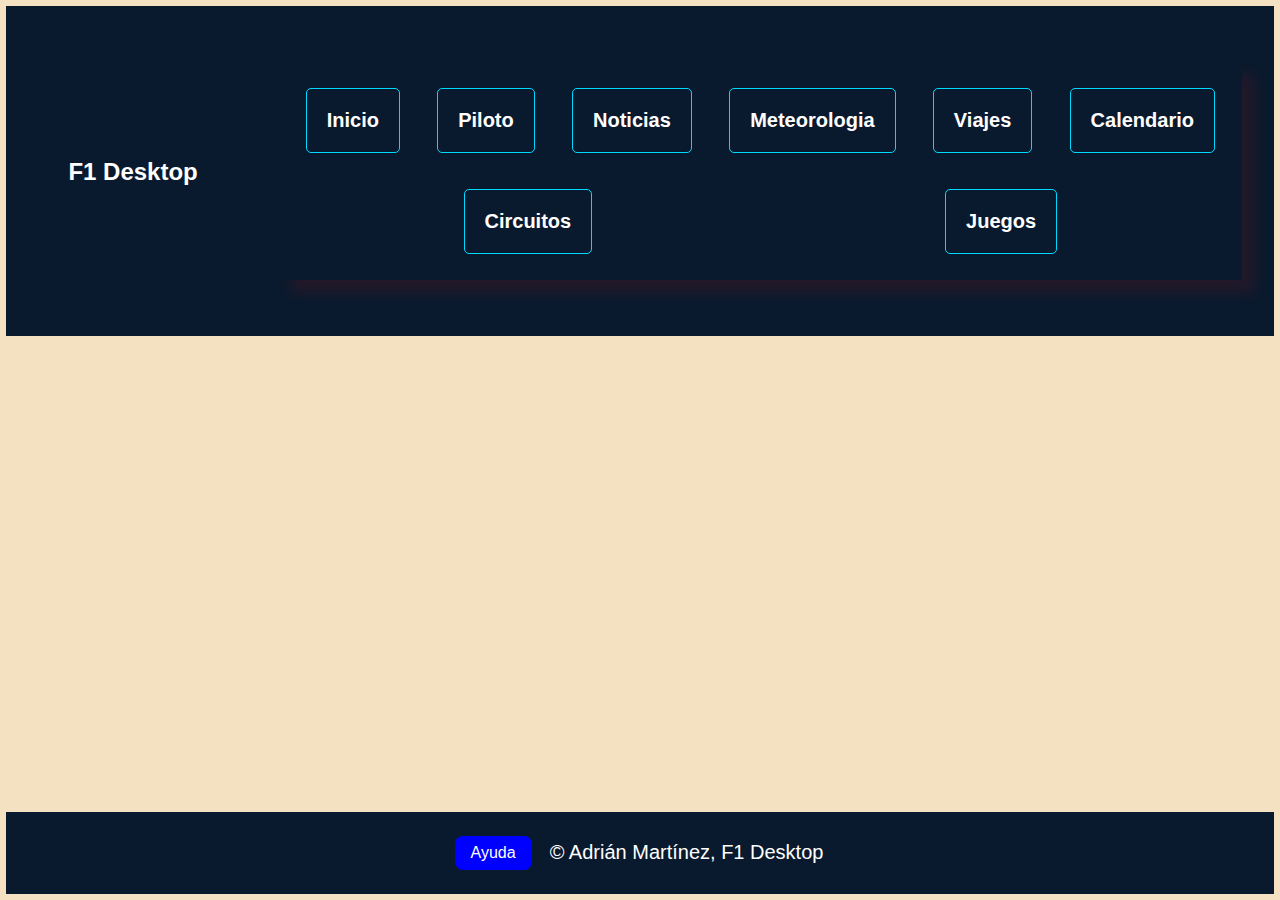
<file: index.html>
<!DOCTYPE html>

<html lang="es">
    <head>
        <meta charset="utf-8" />
        <meta name="author" content="Adrián Martínez" />
        <meta name="description" content="Una página web que emula a la pagina web de la Formula 1, 
            incluyendo informacion sobre un piloto asignado, los circuitos, la meteorologia, 
            las noticias, los viajes y juegos." />
        <meta name="keywords" content="Formula 1, Ocon, Carreras, Coches">
        <meta name="viewport" content="width=device-width, initial-scale=1.0">
        
        <title>F1 Desktop</title>
        <link rel="icon" type="image/x-icon" href="multimedia/imagenes/favicon-16x16.png">

        <link rel="stylesheet" type="text/css" href="estilo/estilo.css" />
        <link rel="stylesheet" type="text/css" href="estilo/layout.css" />
    
        <!-- Añadir referencia a jQuery Core 3.x minificada -->
        <script src="https://code.jquery.com/jquery-3.6.0.min.js"></script>

        <!-- Añadir referencia al  archivo fondo.js -->
        <script src="js/fondo.js"></script>   
        
        <!-- Añadir referencia al archivo ayuda.js -->
        <script src="js/ayuda.js"></script>

        <script>
            $(document).ready(function() {
                new Fondo('Países Bajos', 'Amsterdam', 'Zandvoort');
            });
        </script>
    </head>

    <body>
        <header>
            <h1><a href="index.html">F1 Desktop</a></h1>

            <nav>
                <a href="index.html">Inicio </a>
                <a href="piloto.html">Piloto </a>
                <a href="noticias.html">Noticias </a>
                <a href="meteorologia.html">Meteorologia </a>
                <a href="viajes.html">Viajes </a>
                <a href="calendario.html">Calendario </a>
                <a href="circuitos.html">Circuitos </a>
                <a href="juegos.html">Juegos </a>
            </nav>
        </header>
        
        <main>
            <!-- Aqui va la foto de FlickR -->
        </main>        

        <!-- Pie de página -->
        <footer>
            <!-- Botón para abrir el popup de ayuda -->
            <button>Ayuda</button>
            <!-- Información del autor -->
            <p>&copy; Adrián Martínez, F1 Desktop</p>
        </footer>

        <!-- Popup de ayuda -->
        <dialog>
            <!-- Contenido de la ayuda -->
            <section>
                <h2>Bienvenido a la ayuda web de F1Destkop</h2>
            </section>
        </dialog> 
           
        <!-- Script para cargar la ayuda -->
        <script>
            document.addEventListener("DOMContentLoaded", () => {
                new HelpHandler();                 
            });
        </script>
    </body>
</html>
</file>
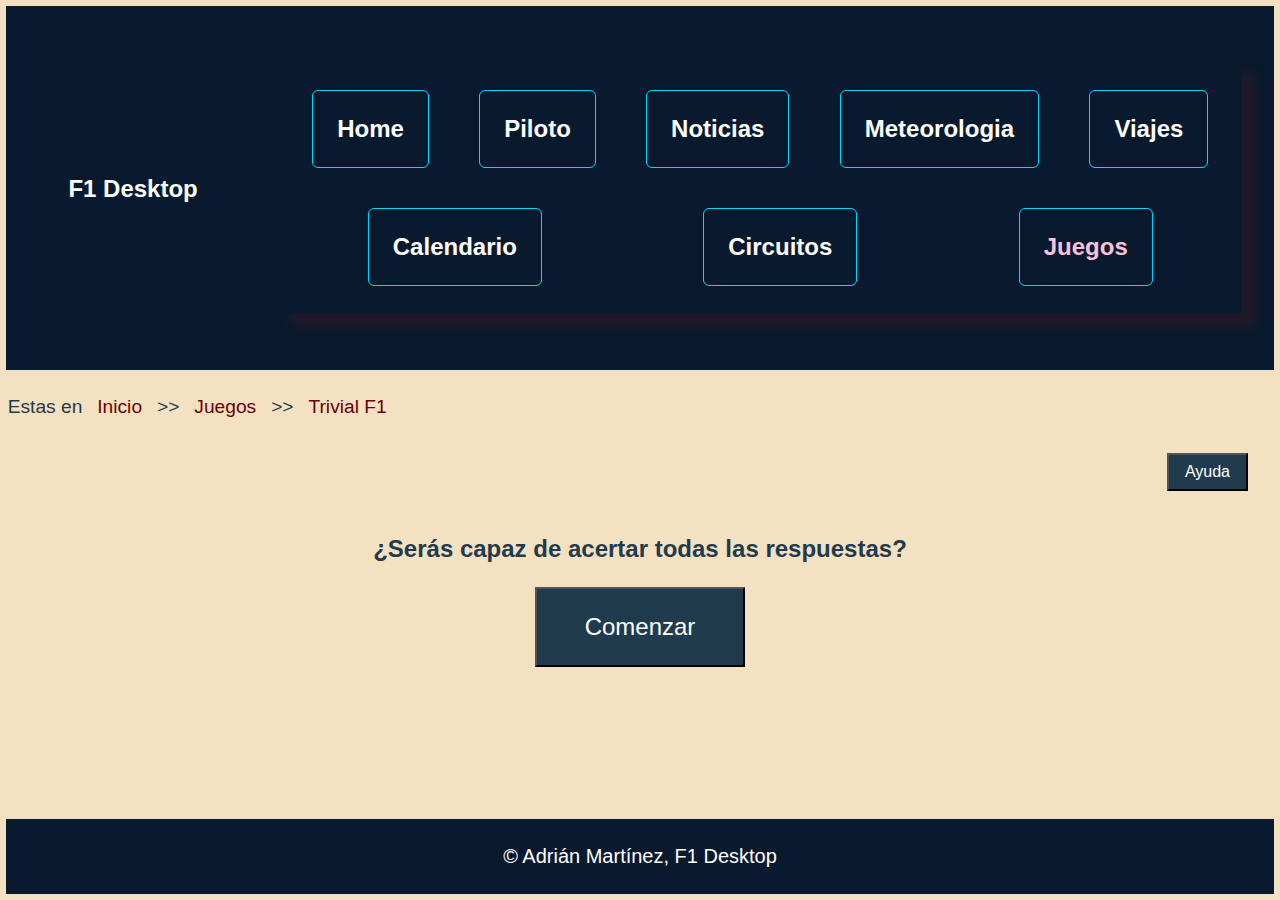
<file: api.html>
<!DOCTYPE html>

<html lang="en">
    <head>
        <meta charset="utf-8" />
        <meta name="author" content="Adrián Martínez" />
        <meta name="description" content="Una página web que emula a la pagina web de la Formula 1, 
            incluyendo informacion sobre un piloto asignado, los circuitos, la meteorologia, 
            las noticias, los viajes y juegos." />
        <meta name="keywords" content="Formula 1, Ocon, Carreras, Coches" />
        <meta name="viewport" content="width=device-width, initial-scale=1.0" />
        
        <title>F1 Desktop</title>
        <link rel="icon" type="image/x-icon" href="multimedia/imagenes/favicon-16x16.png" />

        <!-- Preload de los estilos -->
        <link rel="preload" href="estilo/layout.css" as="style"/>
        <link rel="preload" href="estilo/estilo.css" as="style"/>

        <!-- Después de que se haya descargado, se aplica el CSS -->
        <link rel="stylesheet" href="estilo/layout.css"/>
        <link rel="stylesheet" href="estilo/estilo.css"/>

        <!-- Añadir referencia al archivo api.js -->
        <script src="js/api.js" defer></script>

        <!-- Añadir referencia al archivo ayuda.js -->
        <script src="js/ayuda.js" defer></script>
    </head>

    <body data-page="api">
        <header>
            <h1><a href="index.html">F1 Desktop</a></h1>

            <nav>
                <a href="index.html">Home </a>
                <a href="piloto.html">Piloto </a>
                <a href="noticias.html">Noticias </a>
                <a href="meteorologia.html">Meteorologia </a>
                <a href="viajes.php">Viajes </a>
                <a href="calendario.html">Calendario </a>                
                <a href="circuitos.html">Circuitos </a>
                <a class="active" href="juegos.html">Juegos </a>
            </nav>
        </header>

        <p>Estas en <a href="index.html" title="Home">Inicio</a> 
            >> <a href="juegos.html" title="Juegos">Juegos</a>
            >> <a href="api.html" title="Trivial F1">Trivial F1</a></p>

        <!-- Botón para abrir el popup de ayuda -->
        <button>Ayuda</button>

        <main>
            <!-- Pantalla de selección de modo de juego -->
            <section>
                <h2>¿Serás capaz de acertar todas las respuestas?</h2>
                <button>Comenzar</button>
            </section>
        </main>
        
        <!-- Pie de página -->
        <footer>
            <!-- Información del autor -->
            <p>&copy; Adrián Martínez, F1 Desktop</p>
        </footer>

        <!-- Popup de ayuda -->
        <dialog>
            <!-- Contenido de la ayuda -->
            <section>
                <h2>Bienvenido a la ayuda web de F1Destkop</h2>
            </section>
        </dialog> 
           
        <!-- Script para cargar la información de la ayuda -->
        <script>
            document.addEventListener("DOMContentLoaded", () => {
                new HelpHandler();    
                new Api();
            });
        </script>
    </body>
</html>
</file>
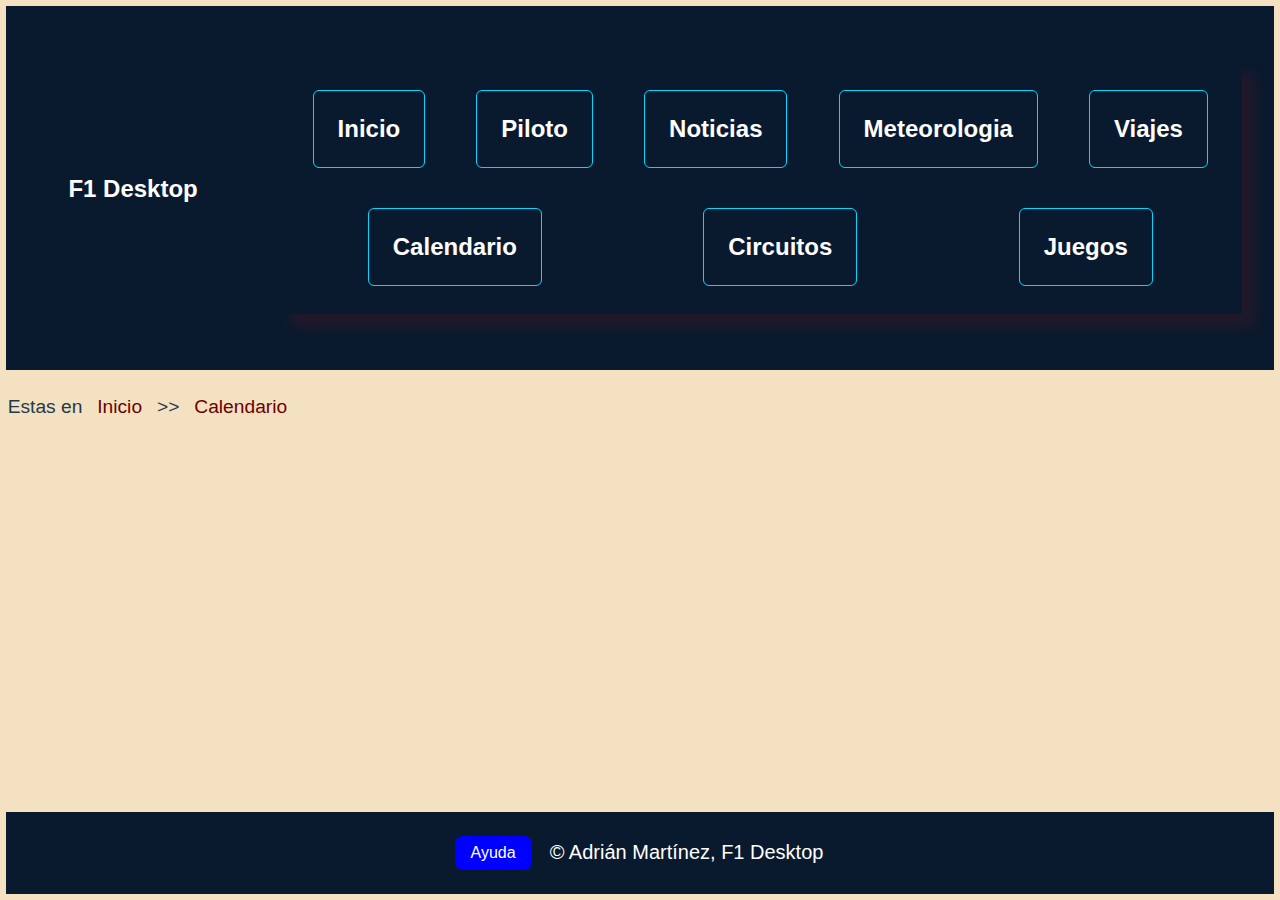
<file: calendario.html>
<!DOCTYPE html>

<html lang="es">
    <head>
        <meta charset="utf-8" />

        <meta name="author" content="Adrián Martínez" />
        <meta name="description" content="Una página web que emula a la pagina web de la Formula 1, 
            incluyendo informacion sobre un piloto asignado, los circuitos, la meteorologia, 
            las noticias, los viajes y juegos." />
        <meta name="keywords" content="Formula 1, Calendario, Carreras, Coches">
        <meta name="viewport" content="width=device-width, initial-scale=1.0">
        
        <title>F1 Desktop</title>
        <link rel="icon" type="image/x-icon" href="multimedia/imagenes/favicon-16x16.png">
        
        <!-- Preload de los estilos -->
        <link rel="preload" href="estilo/layout.css" as="style">
        <link rel="preload" href="estilo/estilo.css" as="style">
        <link rel="preload" href="estilo/calendario_grid.css" as="style">

        <!-- Después de que se haya descargado, se aplica el CSS -->
        <link rel="stylesheet" href="estilo/layout.css"/>
        <link rel="stylesheet" href="estilo/estilo.css"/>
        <link rel="stylesheet" href="estilo/calendario_grid.css" />

        <script src="https://code.jquery.com/jquery-3.6.0.min.js" defer></script>
        <script src="js/calendario.js" defer></script>

        <!-- Añadir referencia al archivo ayuda.js -->
        <script src="js/ayuda.js" defer></script>
    </head>

    <body>
        <header>
            <h1><a href="index.html">F1 Desktop</a></h1>

            <nav>
                <a href="index.html">Inicio </a>
                <a href="piloto.html">Piloto </a>
                <a href="noticias.html">Noticias </a>
                <a href="meteorologia.html">Meteorologia </a>
                <a href="php/viajes.php">Viajes </a>
                <a href="calendario.html">Calendario </a>
                <a href="circuitos.html">Circuitos </a>
                <a href="juegos.html">Juegos </a>
            </nav>
        </header>

        <p>Estas en <a href="index.html" title="Home">Inicio</a> 
            >> <a href="calendario.html" title="Calendario">Calendario</a><p>

        <main>
            <!-- Contenedor para la información de carreras -->
        </main>

        <!-- Pie de página -->
        <footer>
            <!-- Botón para abrir el popup de ayuda -->
            <button>Ayuda</button>
            <!-- Información del autor -->
            <p>&copy; Adrián Martínez, F1 Desktop</p>
        </footer>

        <!-- Popup de ayuda -->
        <dialog>
            <!-- Contenido de la ayuda -->
            <section>
                <h2>Bienvenido a la ayuda web de F1Destkop</h2>
            </section>
        </dialog>            

        <script>
            document.addEventListener("DOMContentLoaded", () => {
                // Cargar dinámicamente el archivo si `Calendario` no ha sido cargado aún
                if (typeof Calendario === "undefined") {
                    $.getScript("js/agenda.js", function() {
                        const calendario = new Calendario();
                        calendario.fetchRaces(); 
                    });
                } else {
                    const calendario = new Calendario();
                    calendario.fetchRaces();
                }

                new HelpHandler();    
            });
        </script>
    </body>
</html>
</file>
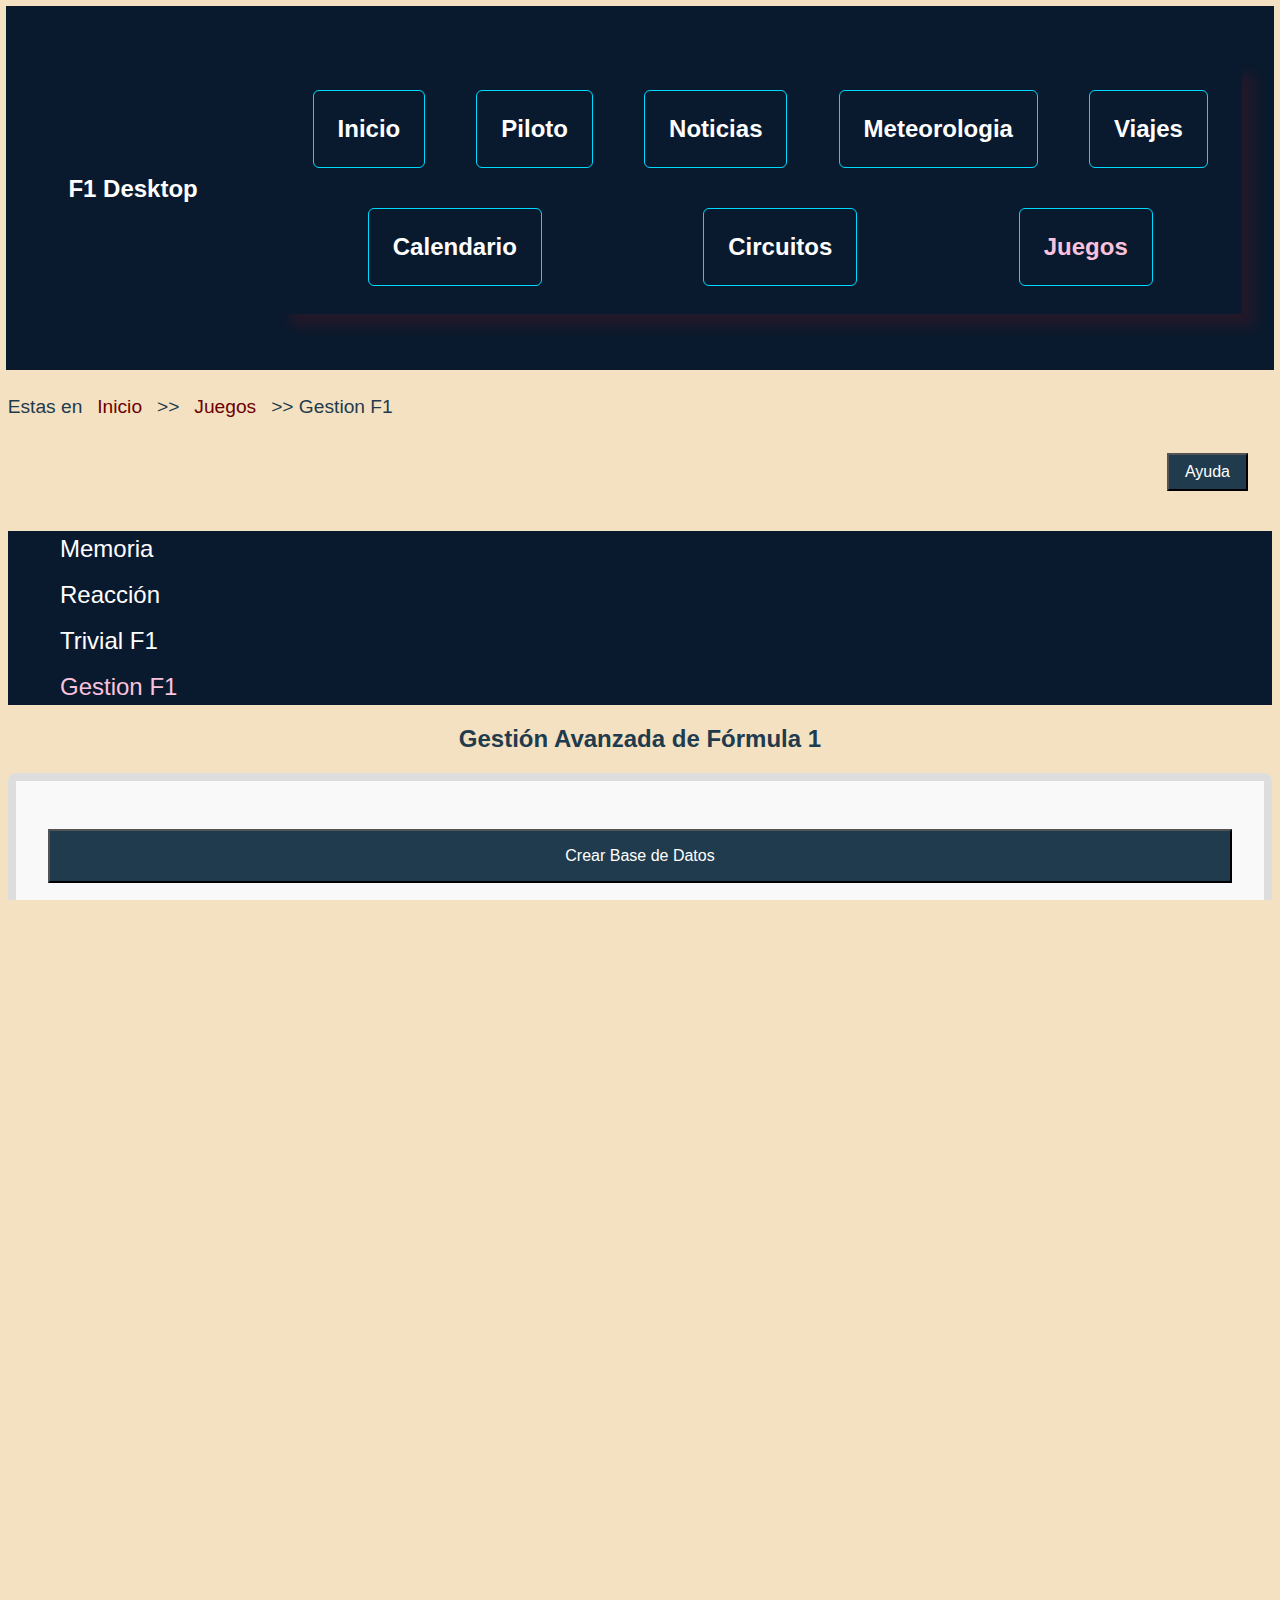
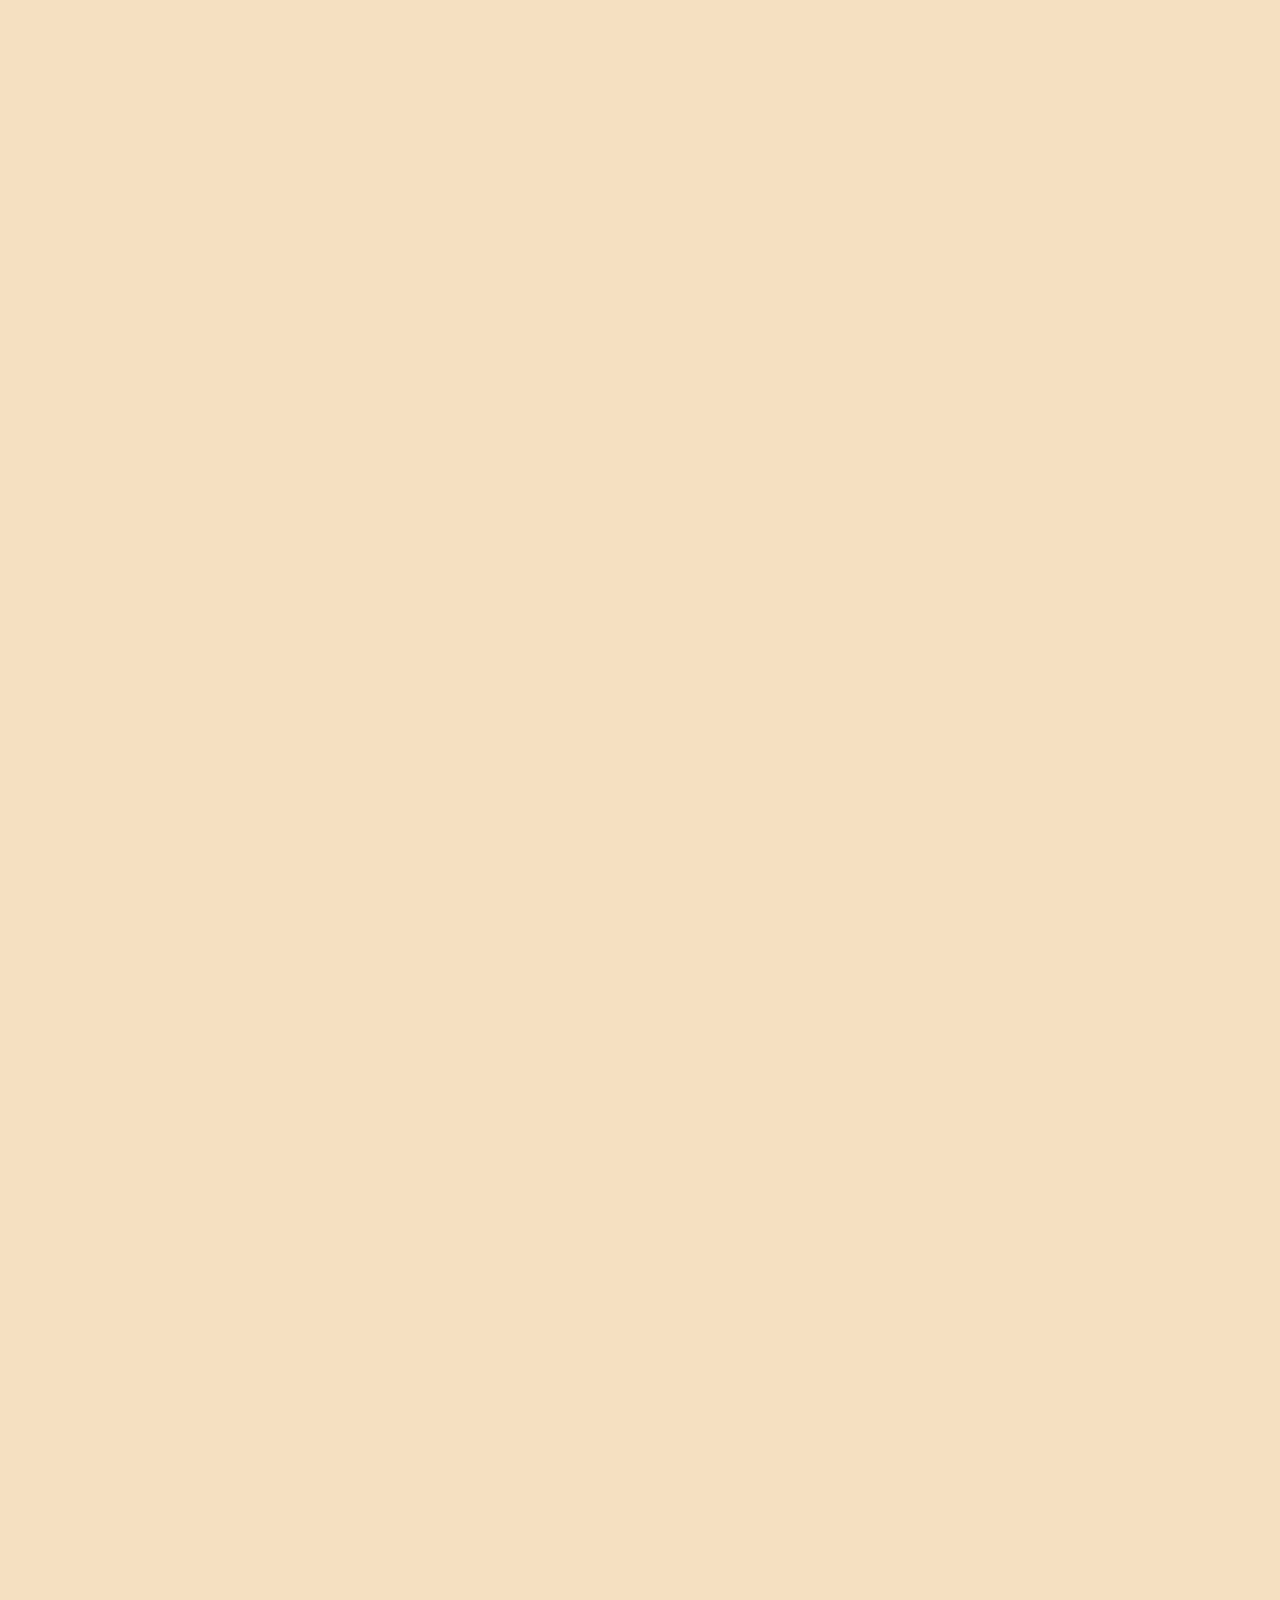
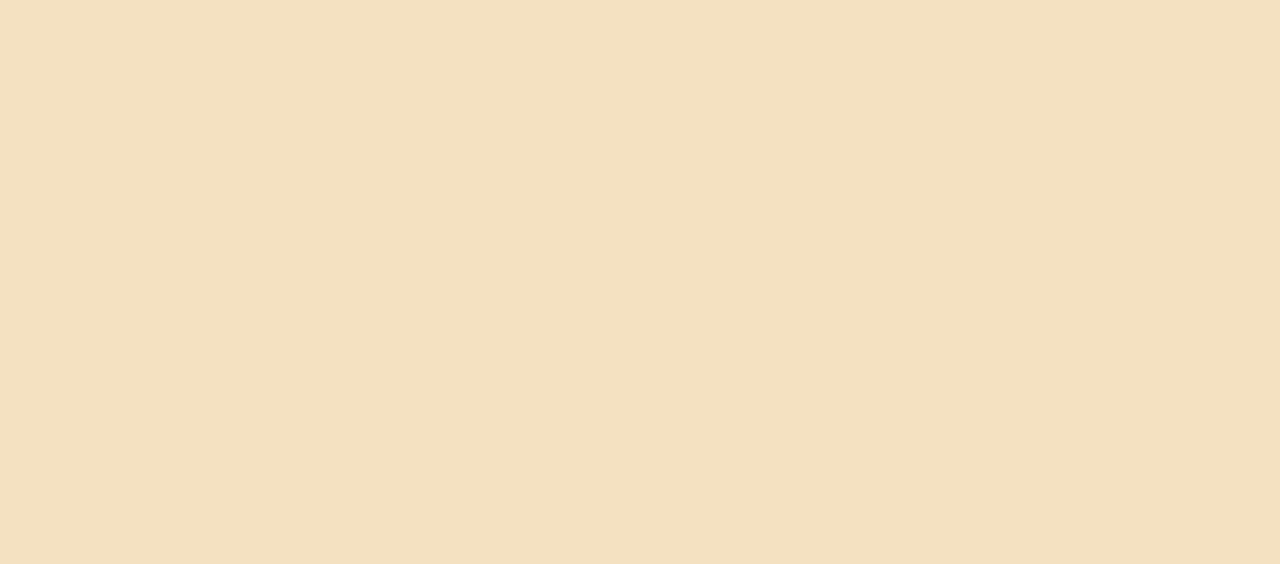
<file: f1-gestion.html>
<!DOCTYPE html>

<html lang="es">
    <head>
        <meta charset="utf-8">
        <meta name="author" content="Adrián Martínez">
        <meta name="description" content="Gestión avanzada de datos de Fórmula 1.">
        <meta name="keywords" content="Formula 1, Ocon, Carreras, Coches">
        <meta name="viewport" content="width=device-width, initial-scale=1.0">
        
        <title>F1 Desktop</title>
        <link rel="icon" type="image/x-icon" href="multimedia/imagenes/favicon-16x16.png">

        <!-- Preload de los estilos -->
        <link rel="preload" href="estilo/layout.css" as="style">
        <link rel="preload" href="estilo/estilo.css" as="style">

        <link rel="stylesheet" href="estilo/layout.css">
        <link rel="stylesheet" href="estilo/estilo.css">
        
        <script src="js/ayuda.js" defer=""></script>

        <script>
            document.addEventListener("DOMContentLoaded", () => {
                new AyudaGlobal();
            });
            </script>
    </head>

    <body>
        <header>
            <h1><a href="index.html" target="_self" title="Pagina de inicio">F1 Desktop</a></h1>

            <nav>
                <a href="index.html" target="_self" title="Página principal de inicio, regresa a la página principal">Inicio</a>
                <a href="piloto.html" target="_self" title="Información sobre los pilotos">Piloto</a>
                <a href="noticias.html" target="_self" title="Últimas noticias y actualizaciones">Noticias</a>
                <a href="meteorologia.html" target="_self" title="Pronóstico meteorológico y condiciones climáticas">Meteorologia</a>
                <a href="viajes.html" target="_self" title="Información sobre viajes y destinos">Viajes</a>
                <a href="calendario.html" target="_self" title="Calendario de eventos y actividades">Calendario</a>
                <a href="circuitos.html" target="_self" title="Detalles sobre los circuitos y pistas">Circuitos</a>
                <a class="active" href="juegos.html" target="_self" title="Juegos y actividades interactivas">Juegos</a>
            </nav>
        </header>

        <p>Estas en <a href="index.html" title="Pagina de inicio">Inicio</a> 
            &gt;&gt; <a href="juegos.html" title="Juegos">Juegos</a> &gt;&gt; Gestion F1</p>

        <button>Ayuda</button>
        <dialog> <!-- Ayuda Global --> </dialog>

                
        <main>
            <menu>
                <li><a href="memoria.html" title="Juego de memoria">Memoria</a></li>
                <li><a href="semaforo.html" title="Juego de reacción">Reacción</a></li>
                <li><a href="api.html" title="Juego de preguntas y respuestas">Trivial F1</a></li>
                <li><a class="active" href="f1-gestion.html" title="Gestion avanzada de la Formula 1">Gestion F1</a></li>
            </menu>

            <h2>Gestión Avanzada de Fórmula 1</h2>
            
            <!-- Formulario para crear tablas y restaurar tablas -->
            <form method="POST">
                <button type="submit" name="create_db">Crear Base de Datos</button>
                            </form>

            <!-- Importar datos de CSV -->
            <form method="POST" enctype="multipart/form-data">
                <label for="csv_import">Importar datos de un CSV:</label>
                <input type="file" id="csv_import" name="csv_import" accept=".csv" required="">
                <button type="submit" name="import_csv" id="import_csv">Importar datos del CSV</button>
                            </form>

            <!-- Exportar datos a CSV -->
            <form method="POST">
                <label for="export_csv">Exportar Datos a CSV:</label>
                <button type="submit" id="export_csv" name="export_csv">Exportar Datos a CSV</button>
                            </form>

            <!-- Formulario ver informacion de la BD -->
            <form method="POST">
                <!-- Ver resultados de todos los pilotos -->
                <h3>Resultados de Pilotos en Carreras</h3>
                <button type="submit" name="ver_resultados">Ver Resultados</button>
                
                <!-- Ver las estadísticas de los pilotos -->
                <h3>Mundial de Pilotos</h3>
                <button type="submit" name="estadisticas_pilotos">Ver clasificación</button>
                
                <!-- Ver los mejores resultados de cada carrera -->
                <h3>Podium de cada Carrera</h3>
                <button type="submit" name="mejores_resultados">Ver podiums</button>
                            </form>

            <!-- Formulario para registrar un nuevo piloto junto con su escudería -->
            <form method="POST">
                <h3>Registrar Nuevo Piloto</h3>
                <label for="nombre_piloto">Nombre del Piloto: </label>
                <input type="text" id="nombre_piloto" name="nombre_piloto" required="">
                
                <label for="apellido_piloto">Apellido del Piloto: </label>
                <input type="text" id="apellido_piloto" name="apellido_piloto" required="">
                
                <label for="nacionalidad_piloto">Nacionalidad del Piloto: </label>
                <input type="text" id="nacionalidad_piloto" name="nacionalidad_piloto" required="">
                
                <label for="escuderia_piloto">Nombre de la Escudería: </label>
                <select id="escuderia_piloto" name="escuderia_piloto" required="">
                    <option value="" disabled="" selected="">Seleccione una opción</option><option value="Mercedes">Mercedes - Alemania</option><option value="Ferrari">Ferrari - Italia</option><option value="Red Bull Racing">Red Bull Racing - Austria</option>                </select>
                
                <button type="submit" name="registrar_piloto">Registrar Piloto</button>
                            </form>

            <!-- Formulario para registrar un nuevo circuito -->
            <form method="POST">
                <h3>Registrar Nuevo Circuito</h3>
                <label for="nombre_circuito">Nombre del Circuito: </label>
                <input type="text" id="nombre_circuito" name="nombre_circuito" required="">
                
                <label for="pais_circuito">País del Circuito: </label>
                <input type="text" id="pais_circuito" name="pais_circuito" required="">
                
                <label for="longitud_circuito">Longitud del Circuito (km): </label>
                <input type="number" id="longitud_circuito" name="longitud_circuito" required="" step="0.01">
                
                <button type="submit" name="registrar_circuito">Registrar Circuito</button>
                            </form>

            <!-- Formulario para registrar una nueva carrera -->
            <form method="POST">
                <h3>Registrar Nueva Carrera</h3>
                <label for="nombre_carrera">Nombre del Gran Premio: </label>
                <input type="text" id="nombre_carrera" name="nombre_carrera" required="">
                
                <label for="fecha_carrera">Fecha del Gran Premio: </label>
                <input type="date" id="fecha_carrera" name="fecha_carrera" required="">
                
                <label for="nombre_circuito_carrera">Circuito: </label>
                <select id="nombre_circuito_carrera" name="nombre_circuito_carrera" required="">
                    <option value="" disabled="" selected="">Seleccione una opción</option><option value="Circuito de Mónaco">Circuito de Mónaco</option><option value="Circuito de Spa-Francorchamps">Circuito de Spa-Francorchamps</option><option value="Silverstone">Silverstone</option>                </select>
                
                <button type="submit" name="registrar_carrera">Registrar Carrera</button>
                            </form>

            <!-- Formulario para registrar un resultado de un piloto en una carrera -->
            <form method="POST">
                <h3>Registrar Resultado de Piloto en una Carrera</h3>

                <!-- Desplegable de Piloto -->
                <label for="piloto">Piloto: </label>
                <select id="piloto" name="piloto" required="">
                    <option value="" disabled="" selected="">Seleccione una opción</option><option value="Lewis Hamilton">Lewis Hamilton</option><option value="Charles Leclerc">Charles Leclerc</option><option value="Max Verstappen">Max Verstappen</option>                </select>

                <!-- Desplegable de Carrera -->
                <label for="carrera">Carrera: </label>
                <select id="carrera" name="carrera" required="">
                    <option value="" disabled="" selected="">Seleccione una opción</option><option value="Gran Premio de Mónaco">Gran Premio de Mónaco - 2024-05-26 - Circuito de Mónaco</option><option value="Gran Premio de Gran Bretaña">Gran Premio de Gran Bretaña - 2024-07-07 - Silverstone</option><option value="Gran Premio de Bélgica">Gran Premio de Bélgica - 2024-08-25 - Circuito de Spa-Francorchamps</option>                </select>

                <!-- Campos de Posición y Puntos -->
                <label for="posicion">Posición: </label>
                <input type="number" id="posicion" name="posicion" required="">
                <label for="puntos">Puntos: </label>
                <input type="number" id="puntos" name="puntos" required="">

                <button type="submit" name="registrar_resultado">Registrar Resultado</button>
                
                            </form>
        </main>

        <footer>
            <p>© Adrián Martínez, F1 Desktop</p>
        </footer>
    </body>
</html>
</file>
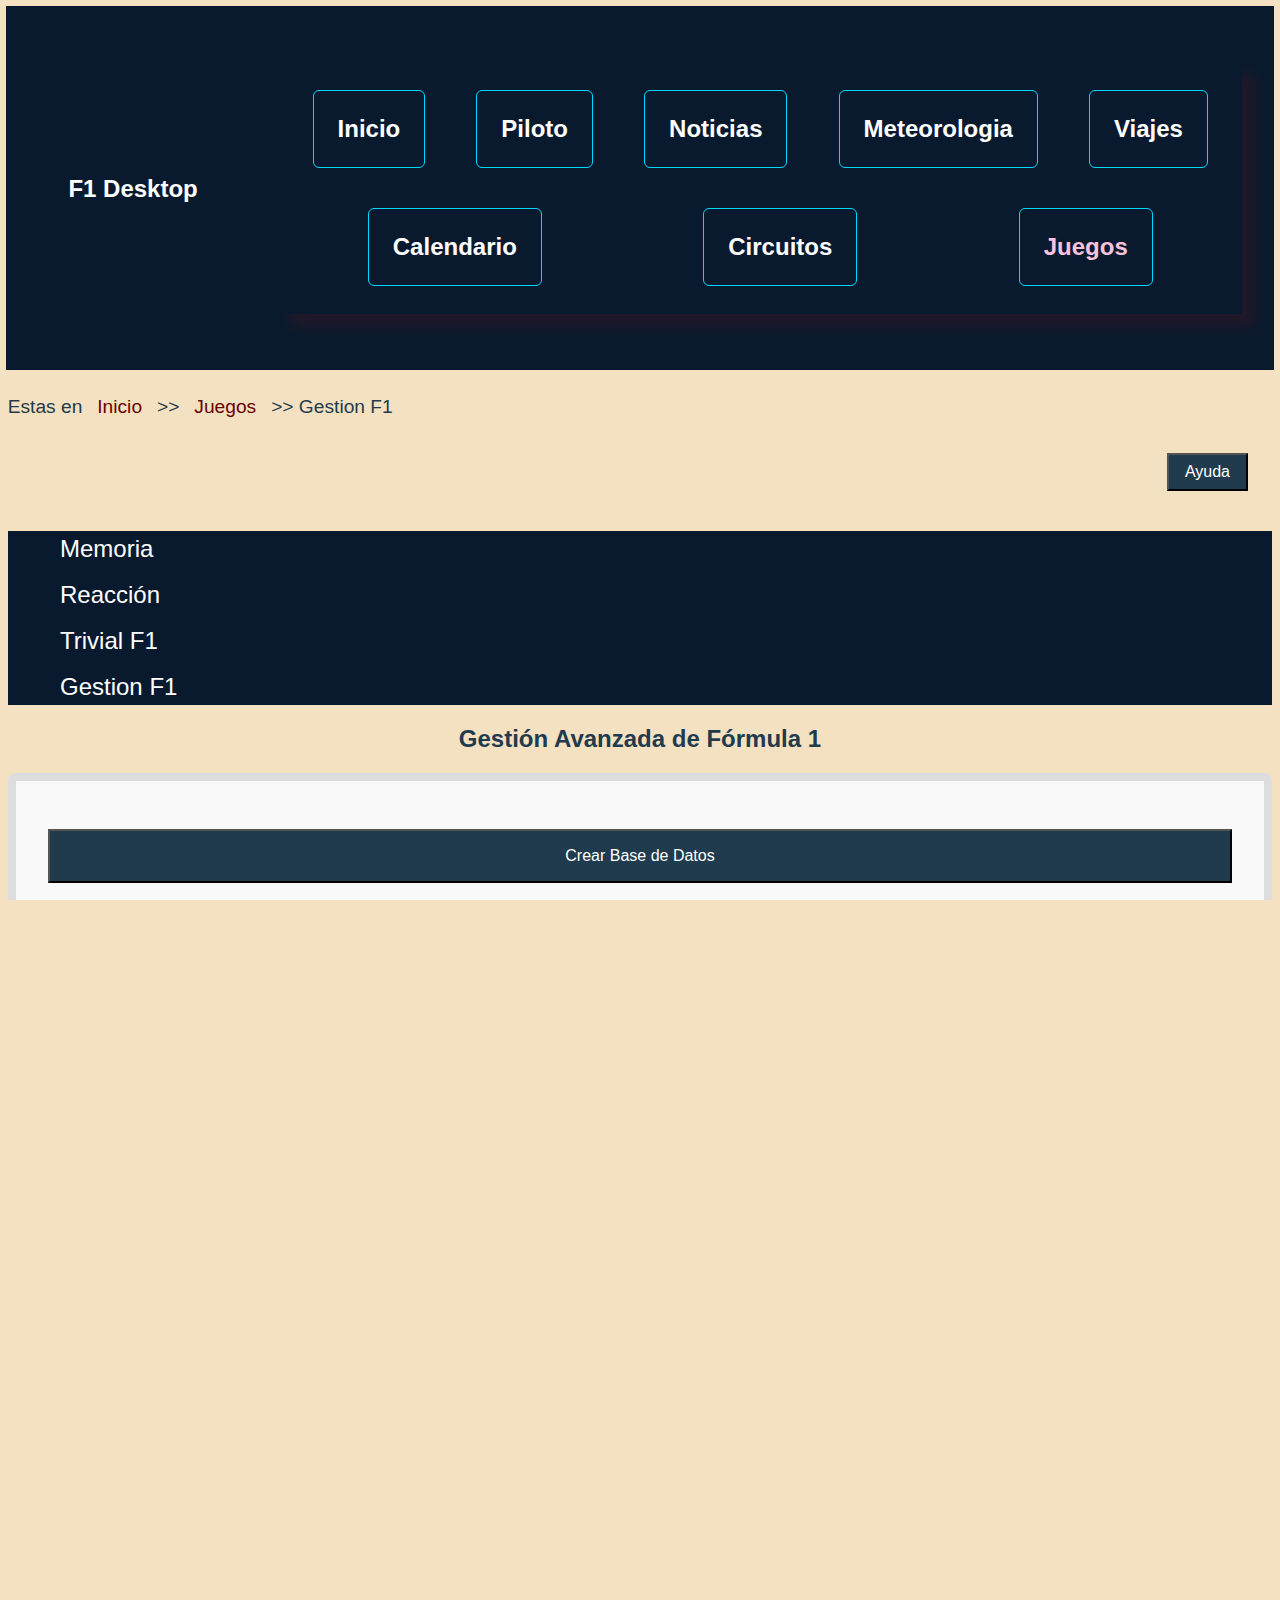
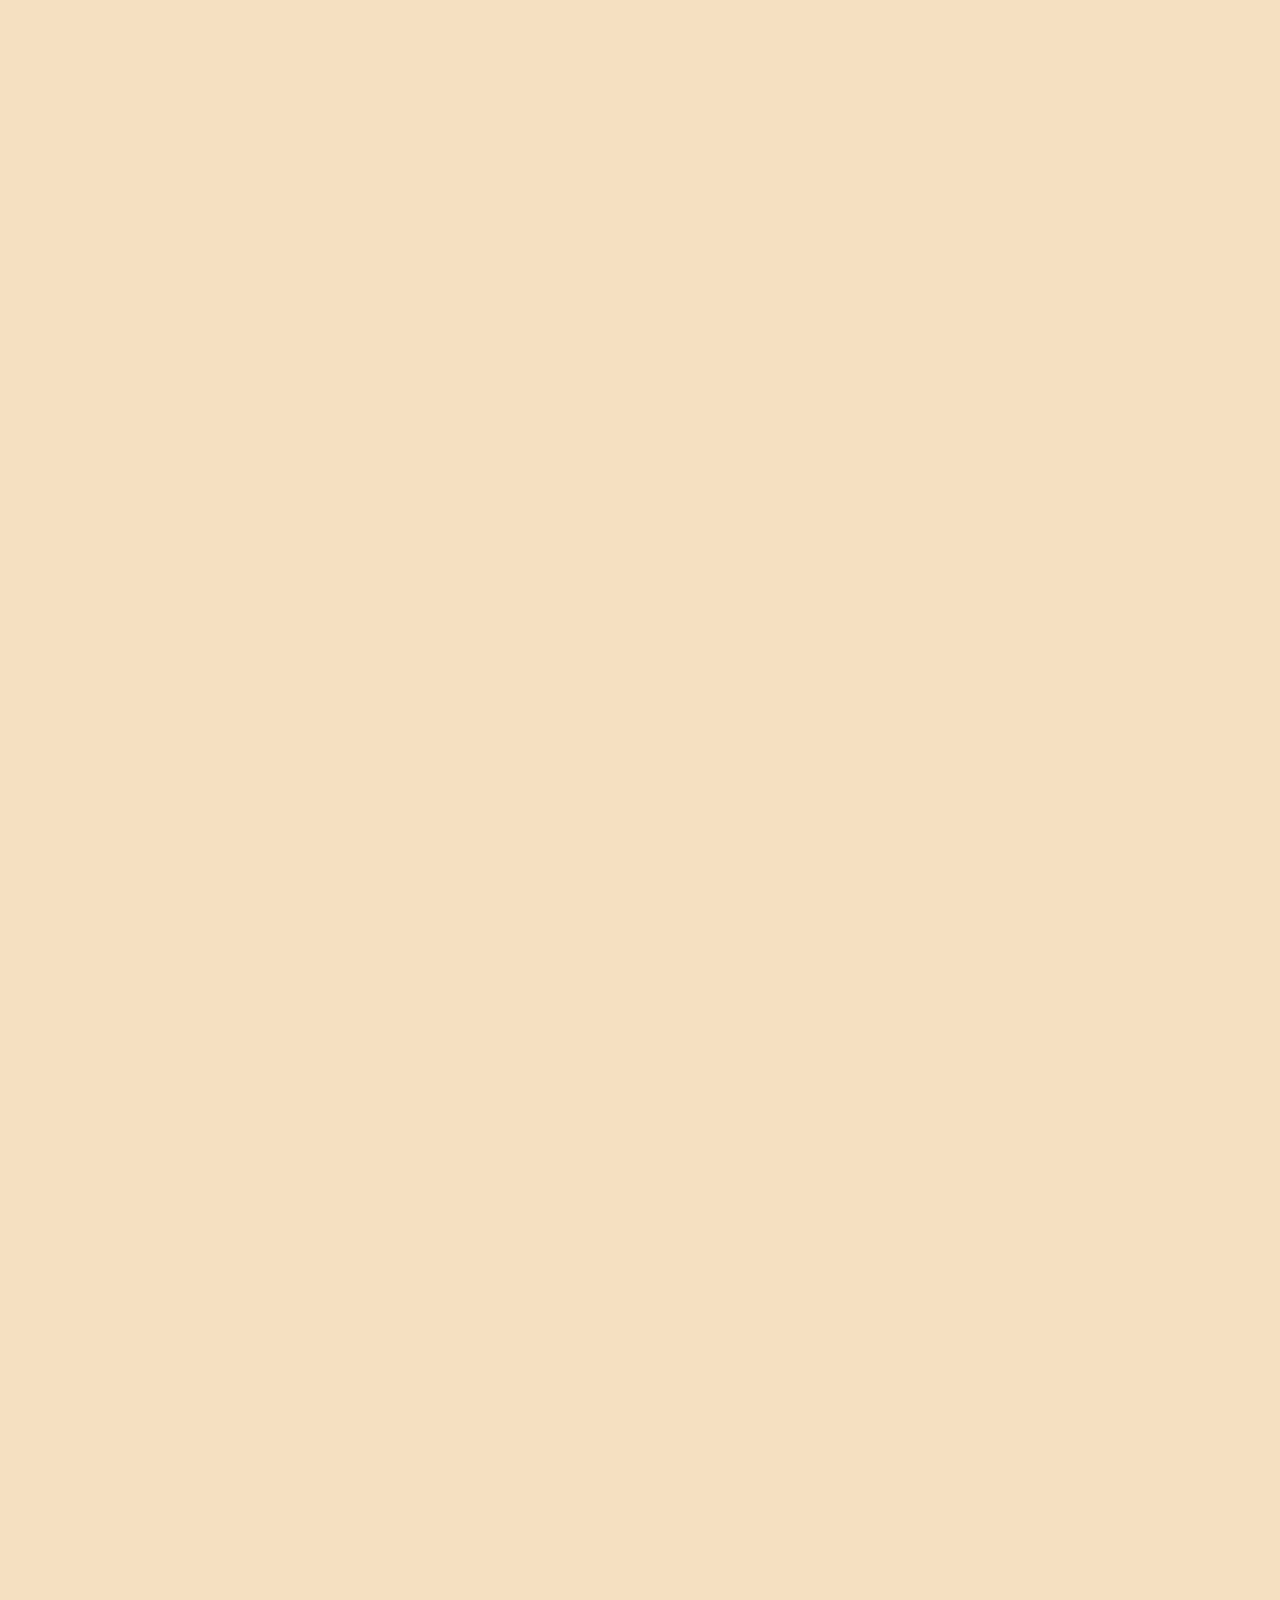
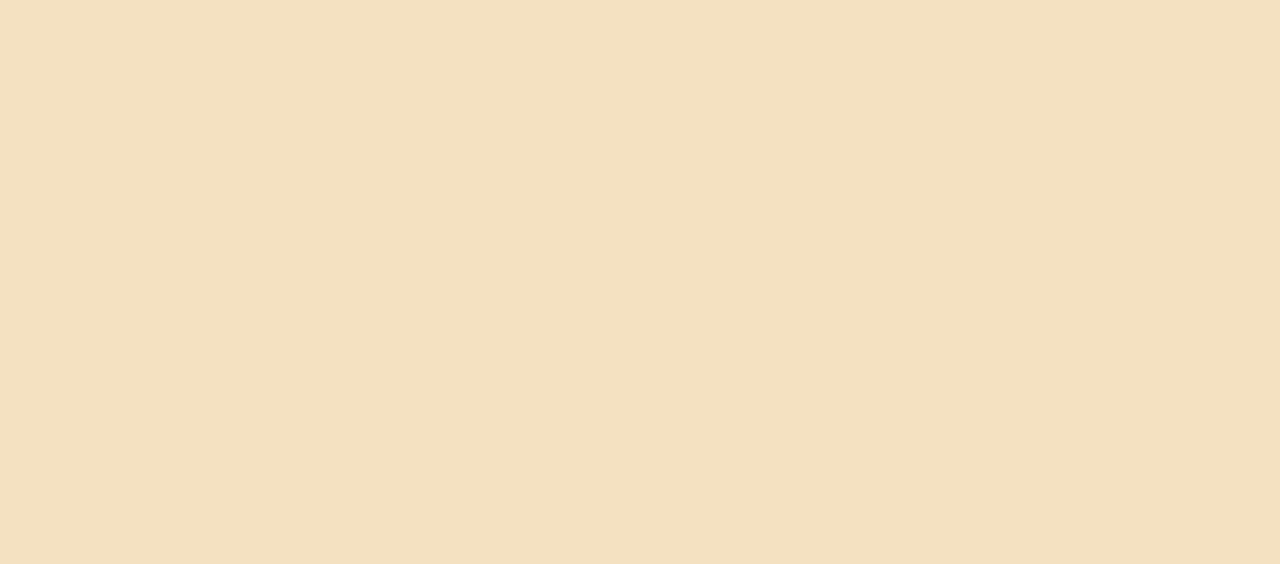
<file: f1-management.html>
<!DOCTYPE html>


<html lang="es">
    <head>
        <meta charset="utf-8">
        <meta name="author" content="Adrián Martínez">
        <meta name="description" content="Gestión avanzada de datos de Fórmula 1.">
        <meta name="keywords" content="Formula 1, Ocon, Carreras, Coches">
        <meta name="viewport" content="width=device-width, initial-scale=1.0">
        
        <title>F1 Desktop</title>
        <link rel="icon" type="image/x-icon" href="multimedia/imagenes/favicon-16x16.png">

        <!-- Preload de los estilos -->
        <link rel="preload" href="estilo/layout.css" as="style">
        <link rel="preload" href="estilo/estilo.css" as="style">

        <link rel="stylesheet" href="estilo/layout.css">
        <link rel="stylesheet" href="estilo/estilo.css">
        
        <script src="js/ayuda.js" defer=""></script>

        <script>
            document.addEventListener("DOMContentLoaded", () => {
                new AyudaGlobal();
            });
        </script>
    </head>

    <body>
        <header>
            <h1><a href="index.html" target="_self" title="Pagina de inicio">F1 Desktop</a></h1>

            <nav>
                <a href="index.html" target="_self" title="Página principal de inicio, regresa a la página principal">Inicio</a>
                <a href="piloto.html" target="_self" title="Información sobre los pilotos">Piloto</a>
                <a href="noticias.html" target="_self" title="Últimas noticias y actualizaciones">Noticias</a>
                <a href="meteorologia.html" target="_self" title="Pronóstico meteorológico y condiciones climáticas">Meteorologia</a>
                <a href="viajes.html" target="_self" title="Información sobre viajes y destinos">Viajes</a>
                <a href="calendario.html" target="_self" title="Calendario de eventos y actividades">Calendario</a>
                <a href="circuitos.html" target="_self" title="Detalles sobre los circuitos y pistas">Circuitos</a>
                <a class="active" href="juegos.html" target="_self" title="Juegos y actividades interactivas">Juegos</a>
            </nav>
        </header>

        <p>Estas en <a href="index.html" title="Pagina de inicio">Inicio</a> 
            &gt;&gt; <a href="juegos.html" title="Juegos">Juegos</a> &gt;&gt; Gestion F1</p>

        <button>Ayuda</button>
        <dialog> <!-- Ayuda Global --> </dialog>

                
        <main>
            <menu>
                <li><a href="memoria.html" title="Juego de memoria">Memoria</a></li>
                <li><a href="semaforo.php" title="Juego de reacción">Reacción</a></li>
                <li><a href="api.html" title="Juego de preguntas y respuestas">Trivial F1</a></li>
                <li><a href="f1-management.html" title="Gestion avanzada de la Formula 1">Gestion F1</a></li>
            </menu>

            <h2>Gestión Avanzada de Fórmula 1</h2>
            
            <!-- Formulario para crear tablas y restaurar tablas -->
            <form method="POST">
                <button type="submit" name="create_db">Crear Base de Datos</button>
                            </form>

            <!-- Importar datos de CSV -->
            <form method="POST" enctype="multipart/form-data">
                <label for="csv_import">Importar datos de un CSV:</label>
                <input type="file" id="csv_import" name="csv_import" accept=".csv" required="">
                <button type="submit" name="import_csv" id="import_csv">Importar datos del CSV</button>
                            </form>

            <!-- Exportar datos a CSV -->
            <form method="POST">
                <label for="export_csv">Exportar Datos a CSV:</label>
                <button type="submit" id="export_csv" name="export_csv">Exportar Datos a CSV</button>
                            </form>

            <!-- Formulario ver informacion de la BD -->
            <form method="POST">
                <!-- Ver resultados de todos los pilotos -->
                <h3>Resultados de Pilotos en Carreras</h3>
                <button type="submit" name="ver_resultados">Ver Resultados</button>
                
                <!-- Ver las estadísticas de los pilotos -->
                <h3>Mundial de Pilotos</h3>
                <button type="submit" name="estadisticas_pilotos">Ver clasificación</button>
                
                <!-- Ver los mejores resultados de cada carrera -->
                <h3>Podium de cada Carrera</h3>
                <button type="submit" name="mejores_resultados">Ver podiums</button>
                            </form>

            <!-- Formulario para registrar un nuevo piloto junto con su escudería -->
            <form method="POST">
                <h3>Registrar Nuevo Piloto</h3>
                <label for="nombre_piloto">Nombre del Piloto: </label>
                <input type="text" id="nombre_piloto" name="nombre_piloto" required="">
                
                <label for="apellido_piloto">Apellido del Piloto: </label>
                <input type="text" id="apellido_piloto" name="apellido_piloto" required="">
                
                <label for="nacionalidad_piloto">Nacionalidad del Piloto: </label>
                <input type="text" id="nacionalidad_piloto" name="nacionalidad_piloto" required="">
                
                <label for="escuderia_piloto">Nombre de la Escudería: </label>
                <select id="escuderia_piloto" name="escuderia_piloto" required="">
                    <option value="" disabled="" selected="">Seleccione una opción</option><option value="Mercedes">Mercedes - Alemania</option><option value="Ferrari">Ferrari - Italia</option><option value="Red Bull Racing">Red Bull Racing - Austria</option><option value="Aston Martin">Aston Martin - Reino Unido</option><option value="Alpine">Alpine - Francia</option><option value="McLaren">McLaren - Reino Unido</option>                </select>
                
                <button type="submit" name="registrar_piloto">Registrar Piloto</button>
                            </form>

            <!-- Formulario para registrar un nuevo circuito -->
            <form method="POST">
                <h3>Registrar Nuevo Circuito</h3>
                <label for="nombre_circuito">Nombre del Circuito: </label>
                <input type="text" id="nombre_circuito" name="nombre_circuito" required="">
                
                <label for="pais_circuito">País del Circuito: </label>
                <input type="text" id="pais_circuito" name="pais_circuito" required="">
                
                <label for="longitud_circuito">Longitud del Circuito (km): </label>
                <input type="number" id="longitud_circuito" name="longitud_circuito" required="" step="0.01">
                
                <button type="submit" name="registrar_circuito">Registrar Circuito</button>
                            </form>

            <!-- Formulario para registrar una nueva carrera -->
            <form method="POST">
                <h3>Registrar Nueva Carrera</h3>
                <label for="nombre_carrera">Nombre del Gran Premio: </label>
                <input type="text" id="nombre_carrera" name="nombre_carrera" required="">
                
                <label for="fecha_carrera">Fecha del Gran Premio: </label>
                <input type="date" id="fecha_carrera" name="fecha_carrera" required="">
                
                <label for="nombre_circuito_carrera">Circuito: </label>
                <select id="nombre_circuito_carrera" name="nombre_circuito_carrera" required="">
                    <option value="" disabled="" selected="">Seleccione una opción</option><option value="Circuito de Albert Park">Circuito de Albert Park</option><option value="Circuito de Mónaco">Circuito de Mónaco</option><option value="Circuito de Spa-Francorchamps">Circuito de Spa-Francorchamps</option><option value="Monza">Monza</option><option value="Silverstone">Silverstone</option><option value="Suzuka">Suzuka</option>                </select>
                
                <button type="submit" name="registrar_carrera">Registrar Carrera</button>
                            </form>

            <!-- Formulario para registrar un resultado de un piloto en una carrera -->
            <form method="POST">
                <h3>Registrar Resultado de Piloto en una Carrera</h3>

                <!-- Desplegable de Piloto -->
                <label for="piloto">Piloto: </label>
                <select id="piloto" name="piloto" required="">
                    <option value="" disabled="" selected="">Seleccione una opción</option><option value="Lewis Hamilton">Lewis Hamilton</option><option value="Charles Leclerc">Charles Leclerc</option><option value="Max Verstappen">Max Verstappen</option><option value="Sebastian Vettel Alemán">Sebastian Vettel Alemán</option><option value="Esteban Ocon Francés">Esteban Ocon Francés</option><option value="Lando Norris Británico">Lando Norris Británico</option>                </select>

                <!-- Desplegable de Carrera -->
                <label for="carrera">Carrera: </label>
                <select id="carrera" name="carrera" required="">
                    <option value="" disabled="" selected="">Seleccione una opción</option><option value="Gran Premio de Mónaco">Gran Premio de Mónaco - 2024-05-26 - Circuito de Mónaco</option><option value="Gran Premio de Gran Bretaña">Gran Premio de Gran Bretaña - 2024-07-07 - Silverstone</option><option value="Gran Premio de Bélgica">Gran Premio de Bélgica - 2024-08-25 - Circuito de Spa-Francorchamps</option><option value="Gran Premio de Australia">Gran Premio de Australia - 2024-03-24 - Circuito de Albert Park</option><option value="Gran Premio de Italia">Gran Premio de Italia - 2024-05-12 - Monza</option><option value="Gran Premio de Japón">Gran Premio de Japón - 2024-09-29 - Suzuka</option>                </select>

                <!-- Campos de Posición y Puntos -->
                <label for="posicion">Posición: </label>
                <input type="number" id="posicion" name="posicion" required="">
                <label for="puntos">Puntos: </label>
                <input type="number" id="puntos" name="puntos" required="">

                <button type="submit" name="registrar_resultado">Registrar Resultado</button>
                
                            </form>
        </main>

        <footer>
            <p>© Adrián Martínez, F1 Desktop</p>
        </footer>
    </body>
</html>
</file>
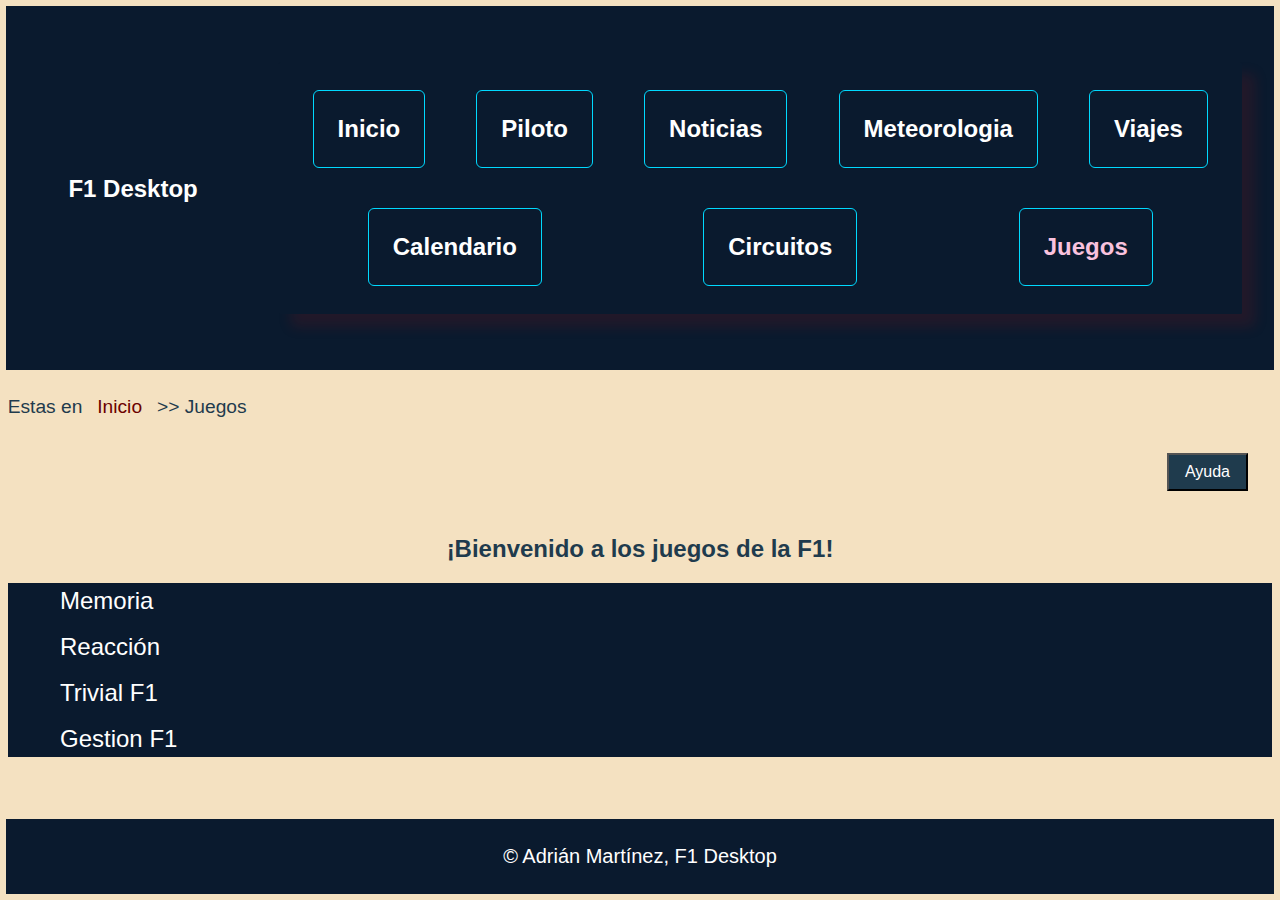
<file: juegos.html>
<!DOCTYPE html>

<html lang="es">
    <head>
        <meta charset="utf-8" />
        <meta name="author" content="Adrián Martínez" />
        <meta name="description" content="Documento que proporciona un menú para poder acceder a 
            los distintos mini juegos que se ofrecen." />
        <meta name="keywords" content="Formula 1, Ocon, Carreras, Coches" />
        <meta name="viewport" content="width=device-width, initial-scale=1.0" />
        
        <title>F1 Desktop</title>
        <link rel="icon" type="image/x-icon" href="multimedia/imagenes/favicon-16x16.png" />

        <!-- Preload de los estilos -->
        <link rel="preload" href="estilo/layout.css" as="style"/>
        <link rel="preload" href="estilo/estilo.css" as="style"/>
        
        <link rel="stylesheet" href="estilo/layout.css"/>
        <link rel="stylesheet" href="estilo/estilo.css"/>

        <script src="js/ayuda.js" defer></script>

        <script>
            document.addEventListener("DOMContentLoaded", () => {
                new AyudaGlobal();
            });
        </script>
    </head>

    <body>
        <header>
            <h1><a href="index.html" target="_self"  title="Página de Inicio">F1 Desktop</a></h1>

            <nav>
                <a href="index.html" target="_self" title="Página principal de inicio, regresa a la página principal">Inicio</a>
                <a href="piloto.html" target="_self" title="Información sobre los pilotos">Piloto</a>
                <a href="noticias.html" target="_self" title="Últimas noticias y actualizaciones">Noticias</a>
                <a href="meteorologia.html" target="_self" title="Pronóstico meteorológico y condiciones climáticas">Meteorologia</a>
                <a href="viajes.php" target="_self" title="Información sobre viajes y destinos">Viajes</a>
                <a href="calendario.html" target="_self" title="Calendario de eventos y actividades">Calendario</a>
                <a href="circuitos.html" target="_self" title="Detalles sobre los circuitos y pistas">Circuitos</a>
                <a class="active" href="juegos.html" target="_self" title="Juegos y actividades interactivas">Juegos</a>
            </nav>
        </header>

        <p>Estas en <a href="index.html" title="Inicio">Inicio</a> >> Juegos</p>

        <button>Ayuda</button>
        <dialog> <!-- Ayuda Global --> </dialog>

        <main>
            <h2>¡Bienvenido a los juegos de la F1!</h2>
            
            <menu>
                <li><a href="memoria.html" title="Juego de memoria">Memoria</a></li>
                <li><a href="semaforo.php" title="Juego de reacción">Reacción</a></li>
                <li><a href="api.html" title="Juego de preguntas y respuestas">Trivial F1</a></li>
                <li><a href="php/f1-gestion.php" title="Gestion avanzada de la Formula 1">Gestion F1</a></li>
            </menu>
        </main>

        <footer>
            <p>&copy; Adrián Martínez, F1 Desktop</p>
        </footer>
    </body>
</html>
</file>
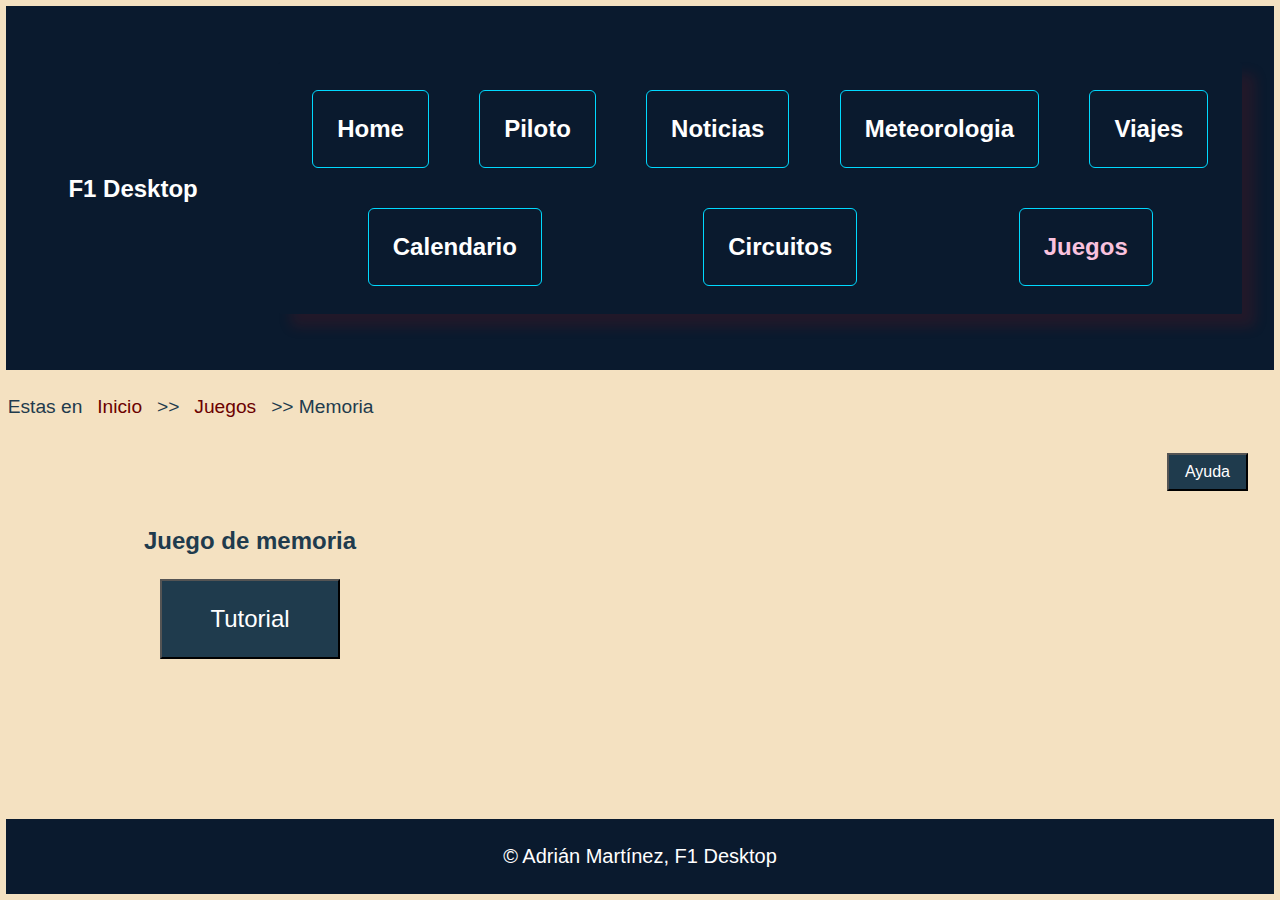
<file: memoria.html>
<!DOCTYPE html>

<html lang="es">
    <head>
        <meta charset="utf-8" />
        <meta name="author" content="Adrián Martínez" />
        <meta name="description" content="Una página web que emula a la pagina web de la Formula 1, 
            incluyendo informacion sobre un piloto asignado, los circuitos, la meteorologia, 
            las noticias, los viajes y juegos." />
        <meta name="keywords" content="Formula 1, Ocon, Carreras, Coches" />
        <meta name="viewport" content="width=device-width, initial-scale=1.0" />
        
        <title>F1 Desktop</title>
        <link rel="icon" type="image/x-icon" href="multimedia/imagenes/favicon-16x16.png" />

        <!-- Preload de los estilos -->
        <link rel="preload" href="estilo/layout.css" as="style"/>
        <link rel="preload" href="estilo/estilo.css" as="style"/>

        <!-- Después de que se haya descargado, se aplica el CSS -->
        <link rel="stylesheet" href="estilo/layout.css"/>
        <link rel="stylesheet" href="estilo/estilo.css"/>
        <link rel="stylesheet" type="text/css" href="estilo/memoria.css" />

        <!-- Añadir referencia al archivo memoria.js -->
        <script src="js/memoria.js"></script>

        <!-- Añadir referencia al archivo ayuda.js -->
        <script src="js/ayuda.js"></script>
    </head>

    <body>
        <header>
            <h1><a href="index.html">F1 Desktop</a></h1>

            <nav>
                <a href="index.html" title="Inicio" target="_blank">Home </a>
                <a href="piloto.html" title="Piloto" target="_blank">Piloto </a>
                <a href="noticias.html" title="Noticias" target="_blank">Noticias </a>
                <a href="meteorologia.html" title="Meteorologia" target="_blank">Meteorologia </a>
                <a href="viajes.php" title="Viajes" target="_blank">Viajes </a>
                <a href="calendario.html" title="Calendario" target="_blank">Calendario </a>                
                <a href="circuitos.html" title="Circuitos" target="_blank">Circuitos </a>
                <a class="active" href="juegos.html" title="Juegos" target="_blank">Juegos </a>
            </nav>
        </header>

        <p>Estas en <a href="index.html" title="Home" target="_blank">Inicio</a> 
            >> <a href="juegos.html" title="Juegos" target="_blank">Juegos</a> >> Memoria</p>
        
        <!-- Botón para abrir el popup de ayuda -->
        <button>Ayuda</button>

        <main>
            <!-- Contenedor del juego -->
            <section>
                <h2>Juego de memoria</h2>
                    <!-- Botón para abrir el tutorial -->
                <button>Tutorial</button>

                <!-- Popup de tutorial -->
                <dialog>
                    <h2>¿Cómo jugar?</h2>
                    <p>El objetivo del juego es encontrar todas las parejas de cartas en el menor tiempo posible. 
                        Haz clic en dos cartas para ver sus imágenes; si coinciden, se quedarán reveladas, 
                        de lo contrario se voltearán de nuevo. ¡Buena suerte!</p>
                    <button id="close-tutorial">Cerrar</button>
                </dialog>

                <!-- Popup de victoria -->
                <dialog>
                    <h2>¡Felicidades!</h2>
                    <p>Has encontrado todas las parejas.</p>
                </dialog>

                <!-- Tablero de juego -->
            </section>
        </main>        

        <!-- Pie de página -->
        <footer>
            <!-- Texto de derechos de autor -->
            <p>&copy; Adrián Martínez, F1 Desktop</p>
        </footer>

        <!-- Popup de ayuda -->
        <dialog>
            <!-- Contenido de la ayuda -->
            <section>
                <h2>Bienvenido a la ayuda web de F1Destkop</h2>
            </section>
        </dialog> 

        <!-- Script para cargar el juego y la ayuda -->
        <script>
            document.addEventListener("DOMContentLoaded", () => {
                new HelpHandler();    
                new Memoria();
            });
        </script>
    </body>
</html>
</file>
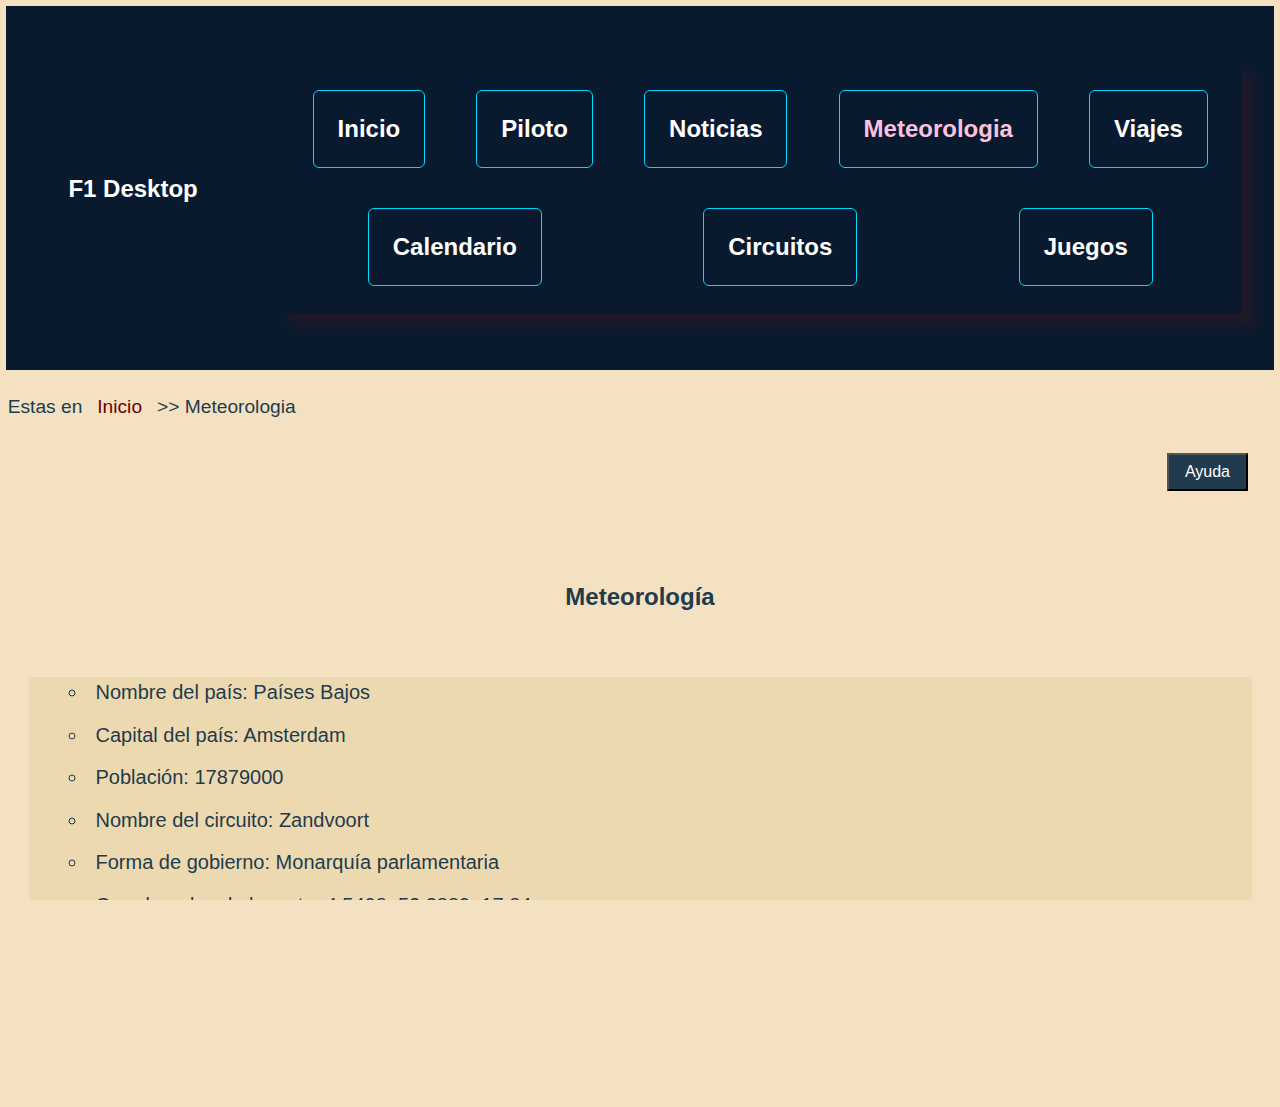
<file: meteorologia.html>
<!DOCTYPE html>

<html lang="es">
    <head>
        <meta charset="utf-8" />
        <meta name="author" content="Adrián Martínez" />
        <meta name="description" content="Proporciona informacion acerca de Países Bajos,
            asi como un informe meteorologico de 5 dias para el circuito de Zandvoort" />
        <meta name="keywords" content="Formula 1, Ocon, Carreras, Coches" />
        <meta name="viewport" content="width=device-width, initial-scale=1.0" />
        
        <title>F1 Desktop</title>
        <link rel="icon" type="image/x-icon" href="multimedia/imagenes/favicon-16x16.png" />

        <!-- Preload de los estilos -->
        <link rel="preload" href="estilo/layout.css" as="style"/>
        <link rel="preload" href="estilo/estilo.css" as="style"/>
        <link rel="preload" href="estilo/article_elements.css" as="style"/>
        
        <link rel="stylesheet" href="estilo/layout.css"/>
        <link rel="stylesheet" href="estilo/estilo.css"/>
        <link rel="stylesheet" href="estilo/article_elements.css" />

        <script src="js/pais.js" defer></script>
        <script src="https://code.jquery.com/jquery-3.6.0.min.js"></script>
        <script src="js/ayuda.js" defer></script>

        <script>
            document.addEventListener("DOMContentLoaded", () => {
                const pais = new Pais("Países Bajos", "Amsterdam", 17879000);
                const aside = document.querySelector("main > aside");
                aside.innerHTML += pais.getAllInformation(); 
                new AyudaGlobal();
            });
        </script>
    </head>

    <body>
        <header>
            <h1><a href="index.html" target="_self"  title="Página de Inicio">F1 Desktop</a></h1>
            <nav>
                <a href="index.html" target="_self" title="Página principal de inicio, regresa a la página principal">Inicio</a>
                <a href="piloto.html" target="_self" title="Información sobre los pilotos">Piloto</a>
                <a href="noticias.html" target="_self" title="Últimas noticias y actualizaciones">Noticias</a>
                <a class="active" href="meteorologia.html" target="_self" title="Pronóstico meteorológico y condiciones climáticas">Meteorologia</a>
                <a href="./php/viajes.php" target="_self" title="Información sobre viajes y destinos">Viajes</a>
                <a href="calendario.html" target="_self" title="Calendario de eventos y actividades">Calendario</a>
                <a href="circuitos.html" target="_self" title="Detalles sobre los circuitos y pistas">Circuitos</a>
                <a href="juegos.html" target="_self" title="Juegos y actividades interactivas">Juegos</a>
            </nav>
        </header>

        <p>Estas en <a href="index.html" title="Inicio">Inicio</a> >> Meteorologia</p>

        <button>Ayuda</button>
        <dialog> <!-- Ayuda Global --> </dialog>

        <main>
            <h2>Meteorología</h2>
            <aside></aside>
        </main>

        <footer>
            <p>&copy; Adrián Martínez, F1 Desktop</p>
        </footer>
    </body>
</html>
</file>
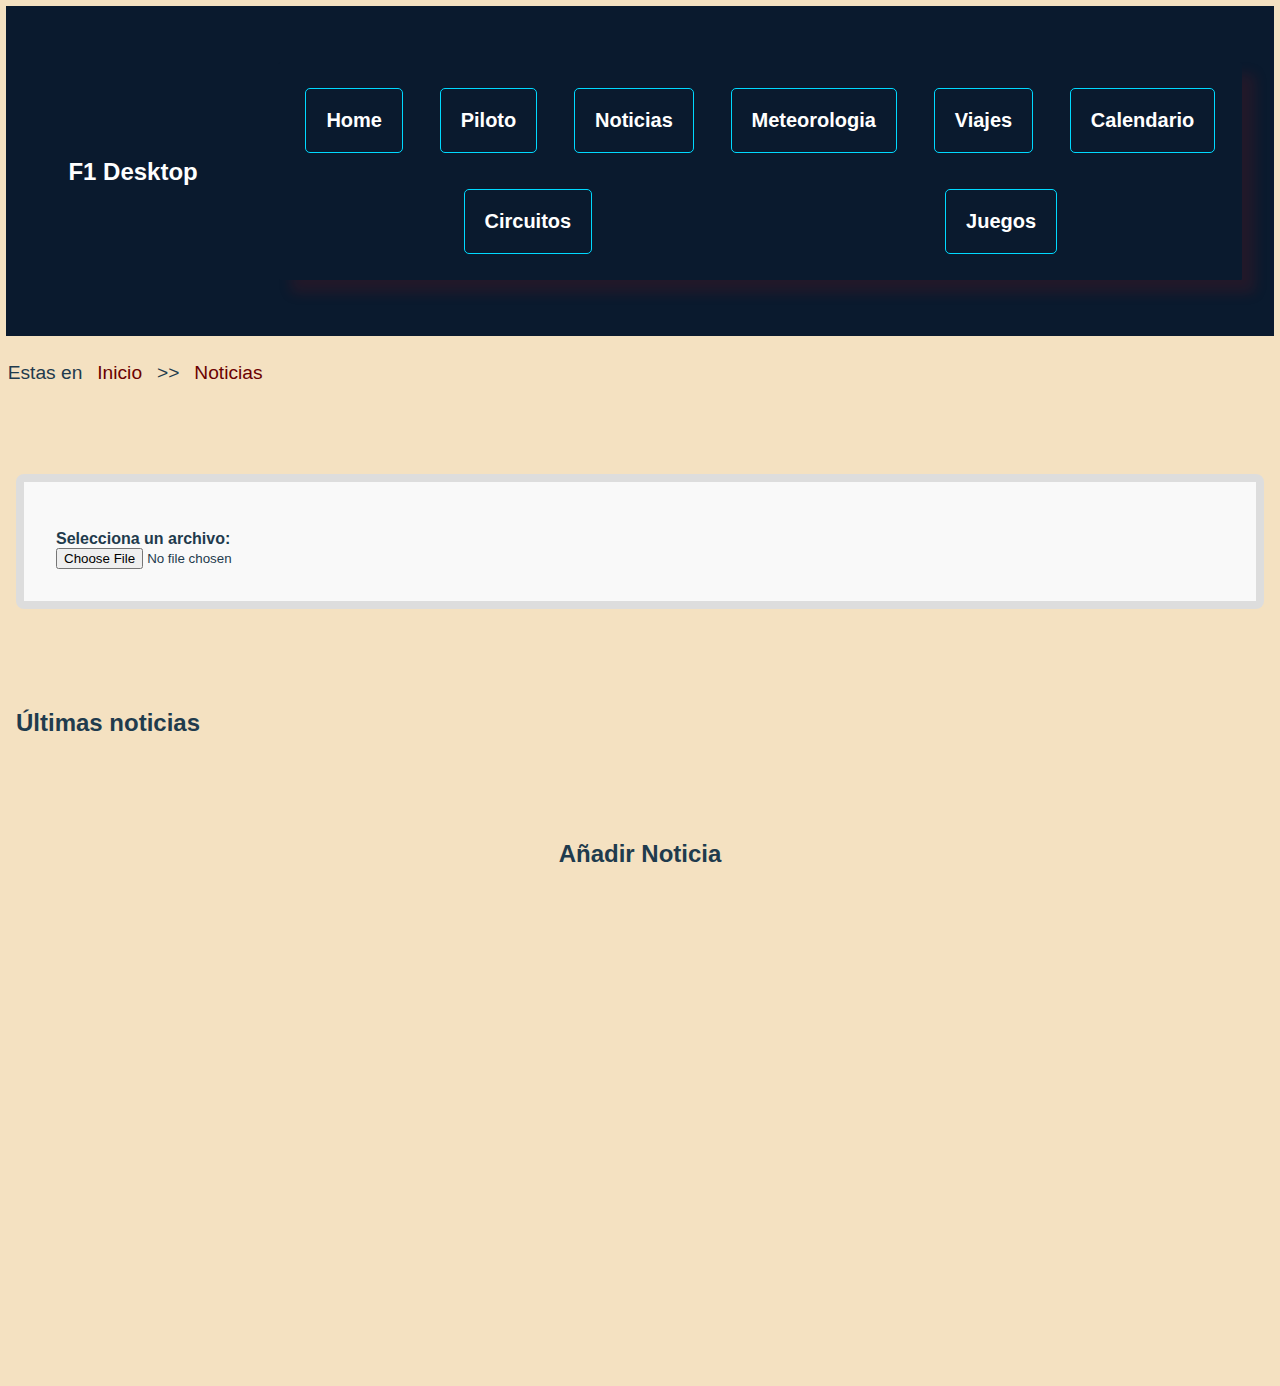
<file: noticias.html>
<!DOCTYPE html>

<html lang="es">
    <head>
        <meta charset="utf-8" />
        <meta name="author" content="Adrián Martínez" />
        <meta name="description" content="Una página web que emula a la pagina web de la Formula 1, 
            incluyendo informacion sobre un piloto asignado, los circuitos, la meteorologia, 
            las noticias, los viajes y juegos." />
        <meta name="keywords" content="Formula 1, Ocon, Carreras, Coches">
        <meta name="viewport" content="width=device-width, initial-scale=1.0">

        <title>F1 Desktop</title>
        <link rel="icon" type="image/x-icon" href="multimedia/imagenes/favicon-16x16.png">
        
        <link rel="stylesheet" type="text/css" href="estilo/estilo.css" />
        <link rel="stylesheet" type="text/css" href="estilo/layout.css" />
        <link rel="stylesheet" type="text/css" href="estilo/article_elements.css" />

        <!-- Añadir referencia al archivo ayuda.js -->
        <script src="js/ayuda.js"></script>

        <!-- Añadir referencia a jQuery -->
        <script src="https://code.jquery.com/jquery-3.6.0.min.js"></script>
        
        <!-- Añadir referencia al archivo noticias.js -->
        <script src="js/noticias.js"></script>
    </head>

    <body>
        <header>
            <h1><a href="index.html">F1 Desktop</a></h1>

            <nav>
                <a href="index.html">Home </a>
                <a href="piloto.html">Piloto </a>
                <a href="noticias.html">Noticias </a>
                <a href="meteorologia.html">Meteorologia </a>
                <a href="viajes.html">Viajes </a>
                <a href="calendario.html">Calendario </a>
                <a href="circuitos.html">Circuitos </a>
                <a href="juegos.html">Juegos </a>
            </nav>
        </header>

        <p>Estas en <a href="index.html" title="Home">Inicio</a> 
            >> <a href="noticias.html" title="Noticias">Noticias</a><p>
                
        <main>
            <!-- Sección para mostrar las noticias -->
            <form>
                <label for="fileInput">Selecciona un archivo:</label>
                <input type="file" id="fileInput">
            </form>
    
            <!-- Visualización de las noticias -->
            <section>
                <h2>Últimas noticias</h2>
            </section>
    
            <!-- Sección para añadir una noticia -->
            <h2>Añadir Noticia</h2>
    
            <!-- Formulario para añadir una noticia -->
            <form>
                <!-- Añadir el titular de la noticia -->
                <label for="titular">Titular:</label>
                <input type="text" id="titular" placeholder="Titular">
    
                <!-- Añadir el contenido de la noticia -->
                <label for="contenido">Contenido:</label>
                <input type="text" id="contenido" placeholder="Contenido">
    
                <!-- Añadir el autor de la noticia -->
                <label for="autor">Autor:</label>
                <input type="text" id="autor" placeholder="Autor">
    
                <!-- Botón para añadir la noticia -->
                <button type="submit">Añadir Noticia</button>
            </form>
        </main>

        <!-- Pie de página -->
        <footer>
            <!-- Botón para abrir el popup de ayuda -->
            <button>Ayuda</button>
            <!-- Información del autor -->
            <p>&copy; Adrián Martínez, F1 Desktop</p>
        </footer>

        <!-- Popup de ayuda -->
        <dialog>
            <!-- Contenido de la ayuda -->
            <section>
                <h2>Bienvenido a la ayuda web de F1Destkop</h2>
            </section>
        </dialog> 
           
        <!-- Script para cargar la información de la ayuda -->
        <script>
            document.addEventListener("DOMContentLoaded", () => {
                new HelpHandler();     
                new Noticias();
            });
        </script>
    </body>
</html>
</file>
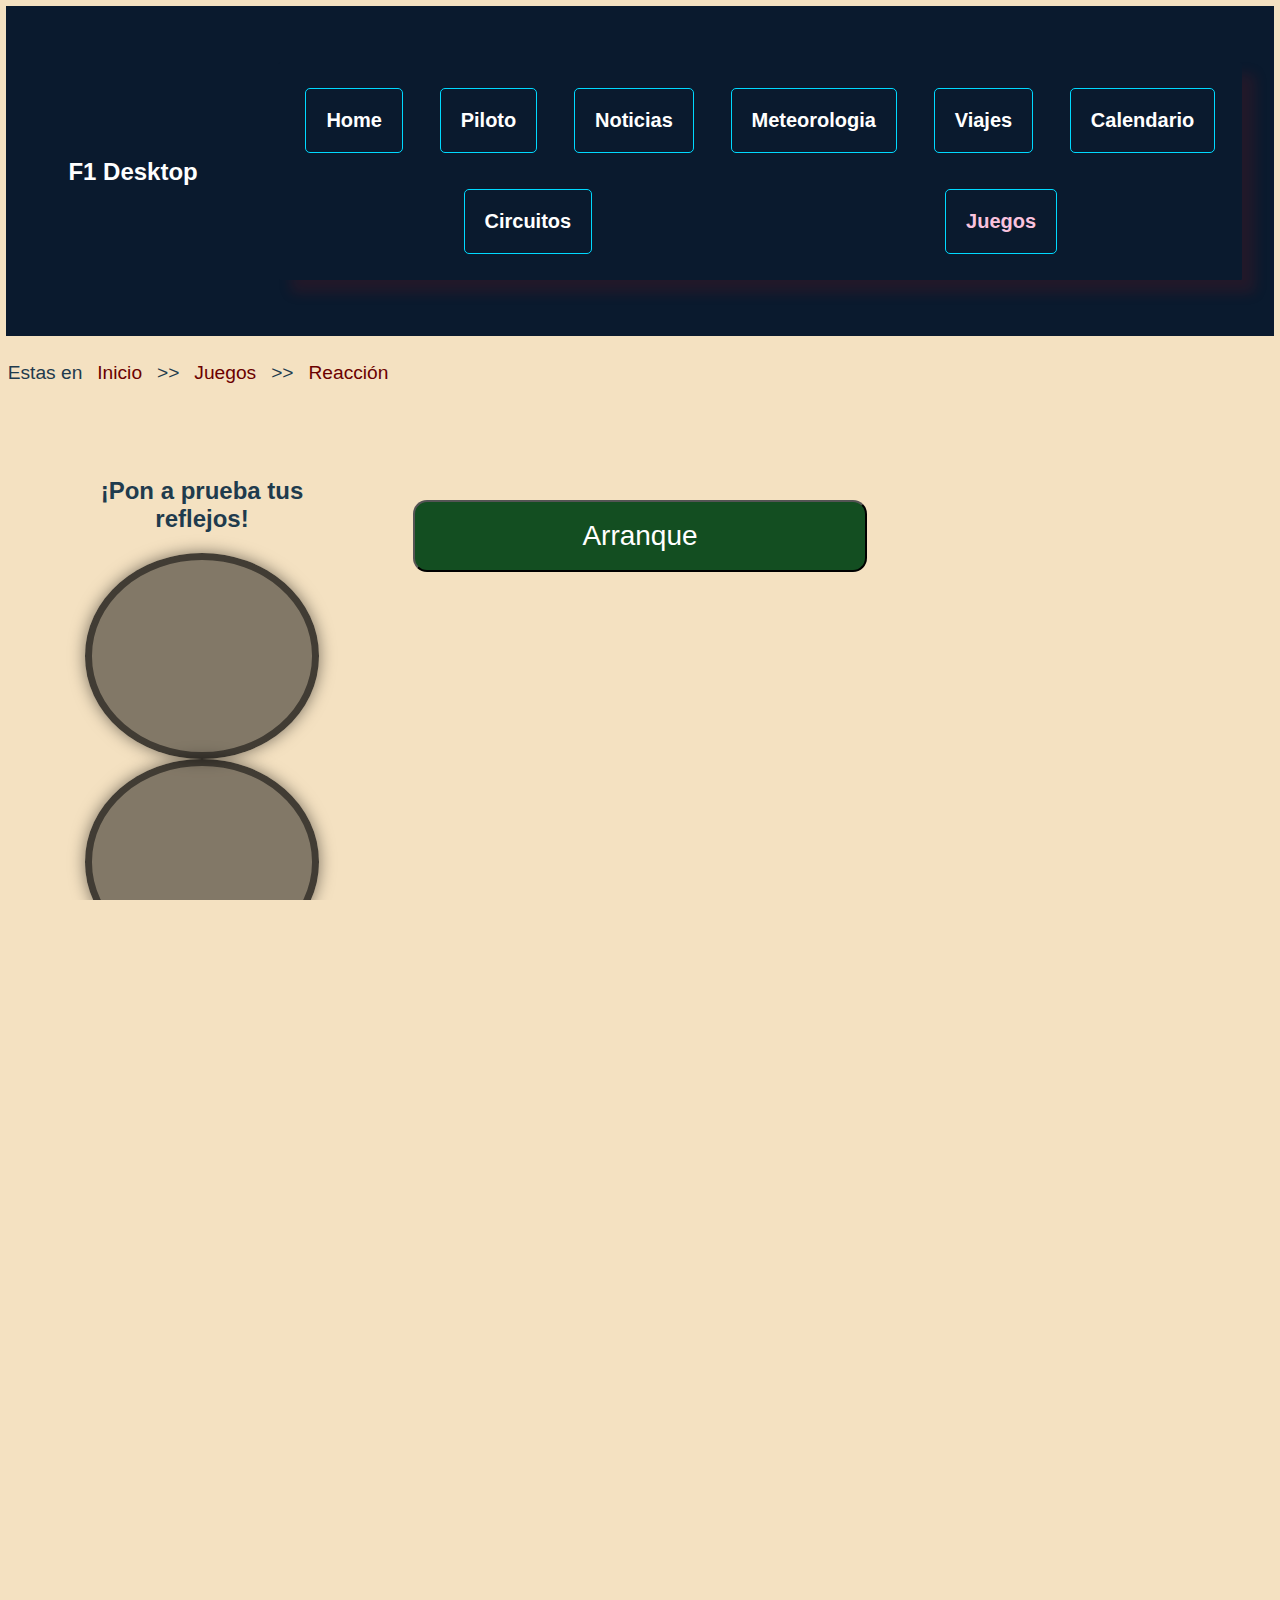
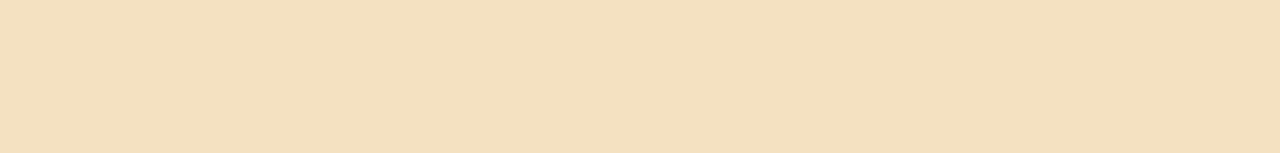
<file: semaforo-backup.html>
<!DOCTYPE html>

<html lang="es">
    <head>
        <meta charset="utf-8" />
        <meta name="author" content="Adrián Martínez" />
        <meta name="description" content="Una página web que emula a la pagina web de la Formula 1, 
            incluyendo informacion sobre un piloto asignado, los circuitos, la meteorologia, 
            las noticias, los viajes y juegos." />
        <meta name="keywords" content="Formula 1, Ocon, Carreras, Coches">
        <meta name="viewport" content="width=device-width, initial-scale=1.0">

        <title>F1 Desktop</title>
        <link rel="icon" type="image/x-icon" href="multimedia/imagenes/favicon-16x16.png">
        
        <link rel="stylesheet" type="text/css" href="estilo/estilo.css" />
        <link rel="stylesheet" type="text/css" href="estilo/layout.css" />
        <link rel="stylesheet" type="text/css" href="estilo/semaforo.css" />
        
        <!-- Añadir referencia al archivo semaforo.js -->
        <script src="js/semaforo.js"></script>

        <!-- Añadir referencia al archivo ayuda.js -->
        <script src="js/ayuda.js"></script>
    </head>

    <body>
        <header>
            <h1><a href="index.html">F1 Desktop</a></h1>

            <nav>
                <a href="index.html">Home </a>
                <a href="piloto.html">Piloto </a>
                <a href="noticias.html">Noticias </a>
                <a href="meteorologia.html">Meteorologia </a>
                <a href="viajes.html">Viajes </a>
                <a href="calendario.html">Calendario </a>
                <a href="circuitos.html">Circuitos </a>
                <a class="active" href="juegos.html">Juegos </a>
            </nav>
        </header>

        <p>Estas en <a href="index.html" title="Home">Inicio</a> 
            >> <a href="juegos.html" title="Juegos">Juegos</a>
            >> <a href="semaforo.html" title="Reacción">Reacción</a><p>

        <main> 
            <!-- Aquí se mostrará el juego -->
        </main>

        <!-- Pie de página -->
        <footer>
            <!-- Botón para abrir el popup de ayuda -->
            <button>Ayuda</button>
            <!-- Texto de derechos de autor -->
            <p>&copy; Adrián Martínez, F1 Desktop</p>
        </footer>

        <!-- Popup de ayuda -->
        <dialog>
            <!-- Contenido de la ayuda -->
            <section>
                <h2>Bienvenido a la ayuda web de F1Destkop</h2>
            </section>
        </dialog> 
        
        <!-- Script para cargar el juego y la ayuda -->
        <script>
            document.addEventListener("DOMContentLoaded", () => {
                new Semaforo();  
                new HelpHandler(); 
            });
        </script>
    </body>
</html>
</file>
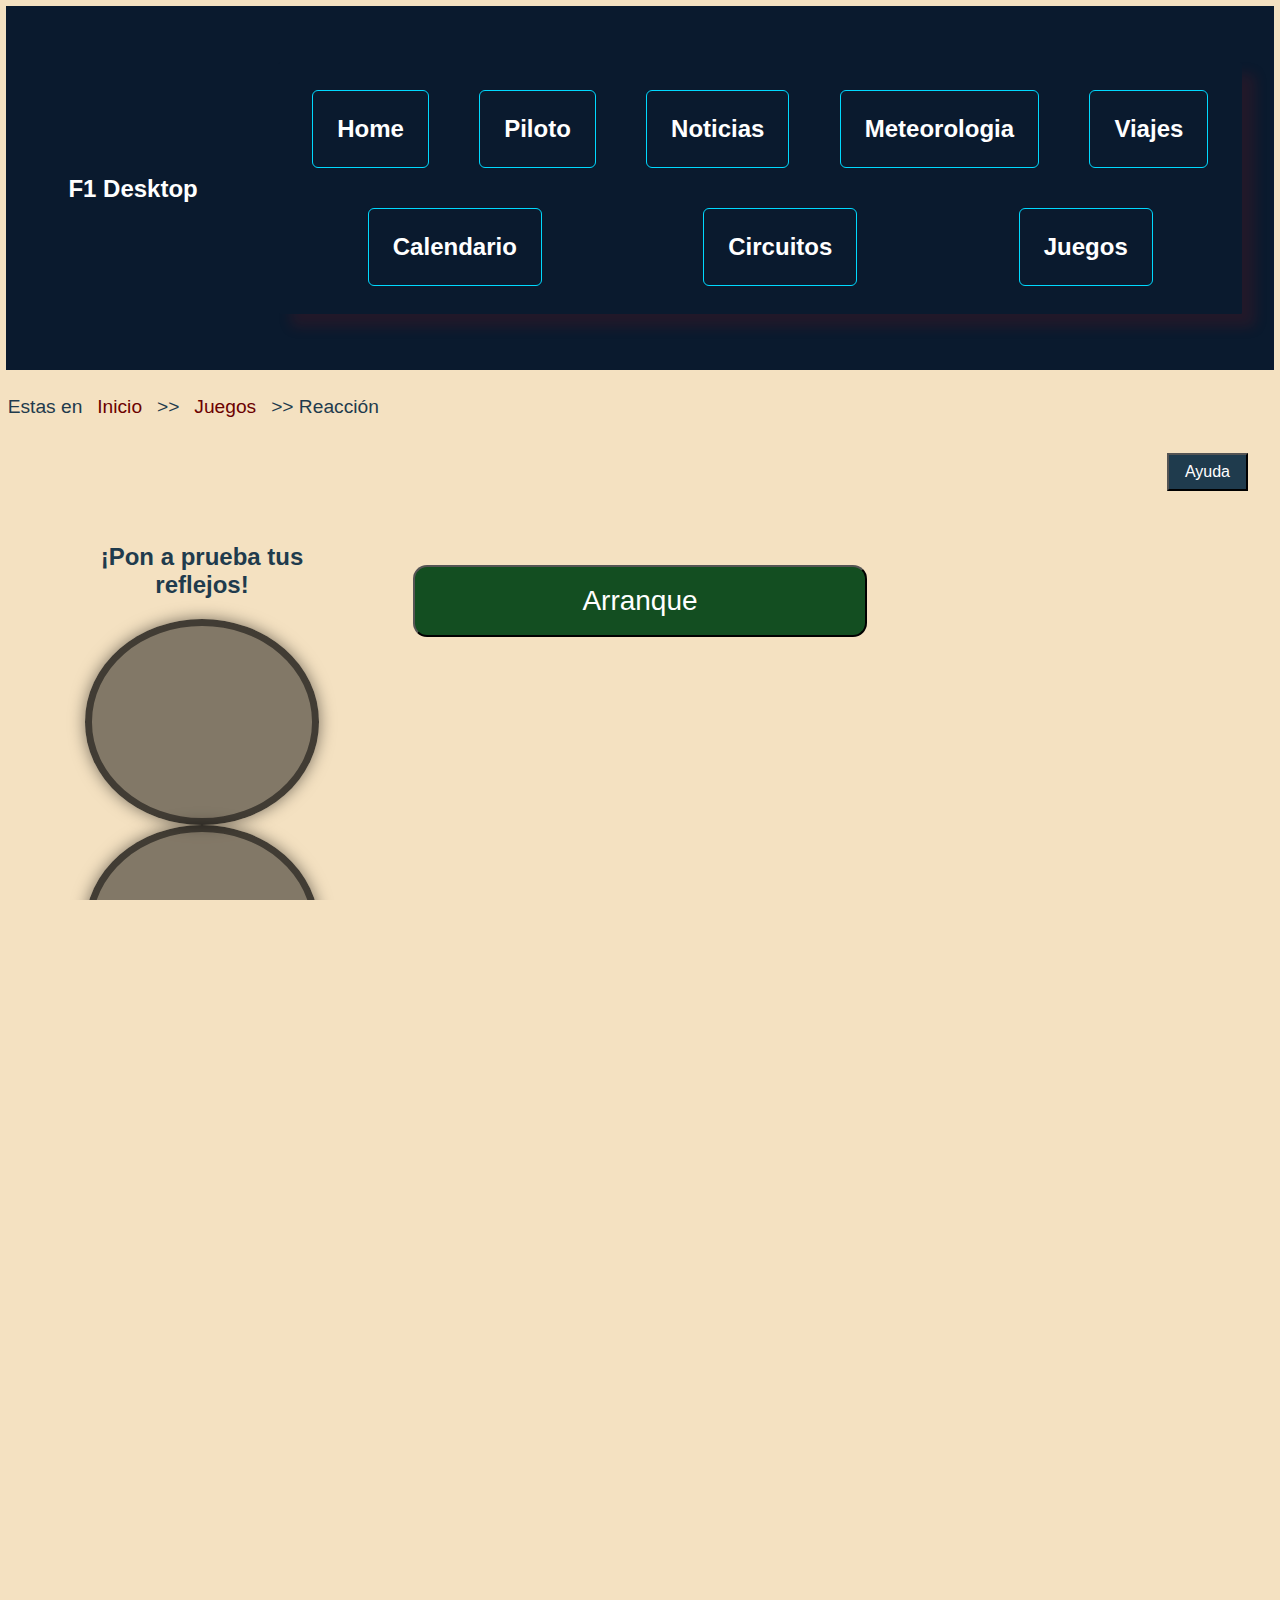
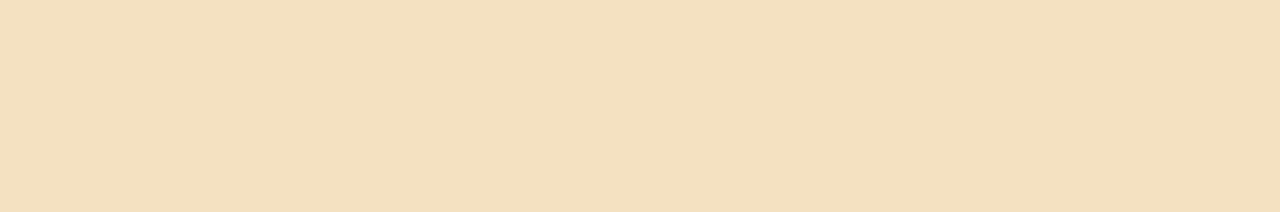
<file: semaforo.html>
<!DOCTYPE html>

<html lang="es">
    <head>
        <meta charset="utf-8" />
        <meta name="author" content="Adrián Martínez" />
        <meta name="description" content="Una página web que emula a la pagina web de la Formula 1, 
            incluyendo informacion sobre un piloto asignado, los circuitos, la meteorologia, 
            las noticias, los viajes y juegos." />
        <meta name="keywords" content="Formula 1, Ocon, Carreras, Coches" />
        <meta name="viewport" content="width=device-width, initial-scale=1.0" />
        
        <title>F1 Desktop</title>
        <link rel="icon" type="image/x-icon" href="multimedia/imagenes/favicon-16x16.png" />

        <!-- Preload de los estilos -->
        <link rel="preload" href="estilo/layout.css" as="style"/>
        <link rel="preload" href="estilo/estilo.css" as="style"/>

        <!-- Después de que se haya descargado, se aplica el CSS -->
        <link rel="stylesheet" href="estilo/layout.css"/>
        <link rel="stylesheet" href="estilo/estilo.css"/>
        <link rel="stylesheet" type="text/css" href="estilo/semaforo.css" />
        
        <!-- Añadir referencia al archivo semaforo.js -->
        <script src="js/semaforo.js"></script>

        <!-- Añadir referencia al archivo ayuda.js -->
        <script src="js/ayuda.js"></script>
    </head>

    <body>
        <header>
            <h1><a href="index.html">F1 Desktop</a></h1>
            <nav>
                 <a href="index.html" title="Página principal de inicio, regresa a la página principal">Home</a>
                <a href="piloto.html" title="Información sobre los pilotos">Piloto</a>
                <a href="noticias.html" title="Últimas noticias y actualizaciones">Noticias</a>
                <a href="meteorologia.html" title="Pronóstico meteorológico y condiciones climáticas">Meteorologia</a>
                <a href="viajes.php" title="Información sobre viajes y destinos">Viajes</a>
                <a href="calendario.html" title="Calendario de eventos y actividades">Calendario</a>
                <a href="circuitos.html" title="Detalles sobre los circuitos y pistas">Circuitos</a>
                <a href="juegos.html" title="Juegos y actividades interactivas">Juegos</a>
            </nav>
        </header>

        <p>Estas en <a href="index.html" title="Home">Inicio</a> 
            >> <a href="juegos.html" title="Juegos">Juegos</a>
            >> Reacción</p>

        <!-- Botón para abrir el popup de ayuda -->
        <button>Ayuda</button>

        <main> 
            <!-- Aquí se mostrará el juego -->
        </main>

        <!-- Pie de página -->
        <footer>
            <!-- Texto de derechos de autor -->
            <p>&copy; Adrián Martínez, F1 Desktop</p>
        </footer>

        <!-- Popup de ayuda -->
        <dialog>
            <!-- Contenido de la ayuda -->
            <section>
                <h2>Bienvenido a la ayuda web de F1Destkop</h2>
            </section>
        </dialog> 
        
        <!-- Script para cargar el juego y la ayuda -->
        <script>
            document.addEventListener("DOMContentLoaded", () => {
                new Semaforo();  
                new HelpHandler(); 
            });
        </script>
    </body>
</html>
</file>
<file: estilo/estilo.css>
/* Author: Adrian Martinez Fuentes - UO295454 */

/* Paleta de colores:
    - Fondo de la web: F4E1C1 (Crema oscuro)
    - Texto de la web: 1F3B4D (Azul Marino Oscuro, 9.1 contraste con F4E1C1)
    - Fondo de Header: 1F3B4D (Azul Marino)
    - Texto de nav y h1: FFFFFF (Blanco, 11.73 contraste con 1F3B4D)
*/ 

/* ###################### Estilos generales ###################### */
/* Especificidad 001 */
html {
    font-family: "helvetica neue", helvetica, arial, sans-serif;
}

/* Especificidad 001 en cada selector */
html, body {
    height: 100%;
    display: flex;
    flex-direction: column;
    background-color: #F4E1C1;
    color: #1F3B4D;
    overflow-x: hidden;
    margin: 0em;
}

/* Especificidad 001 en cada selector */
header, menu {
    background-color: #0A1A2E;
    color: #FFFFFF;
}

/* Especificidad 001 */
h1 {
    color: #FFFFFF;
    /* backgroud-color heredado de header */
    text-decoration: none;
    font-size: 1.75em;
    margin: 0.5em;
    flex: 1 1 auto; 
    text-align: left; 
    white-space: nowrap; 
}

/* Especificidad 002, 003 */
nav a, menu li a {
    font-size: 1.5em;
}

@media (max-width: 840px) {
    /* Especificidad 001 */
    h1 {
        /* Redefinir el tamaño de la fuente es necesario para que el texto no se desborde del header */
        font-size: 1.55em;
    }

    /* Especificidad 002, 003 */
    nav a, menu li a {
        /* Redefinir el tamaño de la fuente es necesario para que el texto no se desborde */
        font-size: 1.25em;
    }
}

@media (max-width: 490px) {
    /* Especificidad 001 */
    h1 {
        /* Redefinir el tamaño de la fuente es necesario para que el texto no se desborde del header */
        font-size: 1.35em;
    }

    /* Especificidad 002, 003 */
    nav a, menu li a {
        /* Redefinir el tamaño de la fuente es necesario para que el texto no se desborde */
        font-size: 1.05em;
    }
}

/* Especificidad 002 */
body > p {
    font-size: 1.2em;
    margin-left: 0.4em;;
}

body > p > a {
    color: #6B0000;
    /* background-color heredado de body */
}

/* Quitamos las migas de navegacion */
@media (max-width: 1023px) {
    /* Especificidad 002 */
    body > p {
        display: none;
    }
}

/* Espcificidad 013 */
body > p > a:hover {
    color: #0000AD;
    /* backgroud-color heredado de body */
}

/* Especificidad 012 */
nav a:hover {
    color: #F9C97B;
    /* backgroud-color heredado de la regla header, menu */
}

/* Especificidad 010 */
.active {
    color: #F9C2DE;
    /* backgroud-color heredado de la regla header, menu */
}

/* Espcificidad 002 */
body > button { /* Boton de ayuda global */
    margin-left: auto;
    margin-right: 2em;
    margin-top: 1em;
}

/* Especificidad 001 */
main {
    margin: 0.5em;
    flex: 1; 
}

/* Especificidad 001 */
h2 {
    text-align: center;
}

/* Especificidad 001 en cada selector */
h3, h4 {
    text-align: left;
    text-decoration: underline;
}

/* Especificidad 001 */
h4 {
    font-size: 1.05em;
}

/* Especificidad 002 */
header > h3 {
    text-align: center;
    text-decoration: none;
}

/* Especificidad 001 */
button {
    display: block;
    margin: 1em auto;
    padding: 0.5em 1em;
    font-size: 1em;
    background-color: #1F3B4D;
    color: #FFFFFF;
    cursor: pointer;
}

/* Especificidad 001 */
aside {
    width: 100%; 
    height: auto; 
    display: flex;  
    flex-direction: column;
    min-width: 100%;
    margin: 1em auto;
}

/* Especificidad 002 */
aside > h3 {
    font-size: 1.15em;
    margin-bottom: 0.25em;
}

/* Especificidad 001 */
footer {
    background-color: #0A1A2E;
    color: #FFFFFF;
    text-align: center;
}

/* Especificidad 002 */
footer p {
    margin: 0.5em;
    text-align: center;
}

/* ###################### Estilizacion de listas  ###################### */
/* Especificidad 001 en cada selector */
ul, ol, dl, p {
    font-size: 1.25em;
}

/* Especificidad 001 en cada selector */
ul, ol {
    background-color: #EDD9B0; 
    /* color heredado de body */
    list-style-position: inside;
    margin: 0.313em 0.625em 0.625em 0.625em;
}

/* Especificidad 001 */
ul {
    list-style-type: circle;
}

/* Especificidad 001 */
ol {
    list-style-type: square;
}

/* Especificidad 001 */
li {
    margin-bottom: 0.625em;
    line-height: 1.5;
}

/* Especificidad 002 */
li a {
    color: #570000;
    /* background-color heredado de li */
}

/* Especificidad 001 en cada selector */
dt, dd {
    line-height: 1.5;
}

/* Especificidad 001 */
dt {
    text-decoration: underline;
}

/* Especificidad 001 */
dd {
    margin-bottom: 1.5em;
}

/* ###################### Estilizacion de tablas ###################### */
/* Especificidad 001 */
table {
    table-layout: fixed;
    width: 90%;
    font-family: Arial, sans-serif;
    margin: 2em auto;
    background-color: #FFFFFF;
    /* color heredado de body */
    box-shadow: 0 0.22em 0.5em #0000001a; 
}

/* Especificidad 002 */
table caption {
    margin-top: 1.5em;
    margin-bottom: 1.5em;
    margin-right: 0.4em;
    font-size: 1.5em;
    text-decoration: underline;
    color: #333333;
    /* background-color heredado de table */
}

/* Especificidad 001 en cada selector */
th, td {
    padding: 1em 2em; 
    text-align: left;
}

/* Especificidad 001 */
th {
    background-color: #F4F4F4;
    color: #333333;
    font-weight: bold;
}

/* Especificidad 011 */
tr:nth-child(even) {
    background-color: #f9f9f9;
    /* color heredado de body */
}

/* Especificidad 011 */
tr:hover {
    background-color: #f1f1f1;
    /* color heredado de body */
}

/* Especificidad 011 */
th:nth-child(1) {
    width: 30%;
}

/* ###################### Elementos multimedia ###################### */
/* Especificidad 001 */
video {
    width: 60%;
    height: auto;
}

/* Especificidad 001 */
img {
    width: 40%;
    height: auto;
}

/* ###################### Ayuda global de la web ###################### */
/* Especificidad 003 */
body > button+dialog {
    width: 80%;
    max-width: 100%;
    max-height: 60%;
    margin-top: 10em;
    padding: 1.5em;
    background-color: #FFFFFF;
    /* color heredado de body */
    z-index: 1000;
    resize: both;
    overflow: auto;
}

/* Especificidad 004 en cada uno de los 2 selectores */
body > button+dialog h2, body > button+dialog h3 {
    font-size: 1.5em;
    margin-top: 1em;
    margin-bottom: 0.5em;
    color: #383838;
    /* background-color heredado de dialog */
}

/* Especificidad 004 */
body > button+dialog p {
    font-size: 1.2em;
    margin-bottom: 0.5em;
    color: #424242;
    /* background-color heredado de dialog */
}

/* Especificidad 004 */
body > button+dialog ul {
    list-style-type: disc;
    padding-left: 1.5em;
}

/* Especificidad 005 */
body > button+dialog ul li {
    font-size: 1.2em;
    margin-bottom: 0.5em;
}

/* Especificidad 004 */
body > button+dialog button {
    display: block;
    margin: 1em auto 0;
    padding: 0.5em 1em;
    font-size: 1em;
    background-color: #1F3B4D;
    color: #fff;
}

/* Especificidad 014 */
body > button+dialog button:hover {
    background-color: #163240;
    /* color heredado de button */
}

/* Media Queries para el dialogo de ayuda */
@media (max-width: 768px) {
    /* Especificidad 003 */
    body > button+dialog {
        /* Redefinir width es necesario para que el dialogo se ajuste al ancho de la pantalla */
        width: 70%;
        /* Redefinir el padding es necesario para que el contenido no se desborde del dialogo */
        padding: 1em;
    }

    /* Especificidad 004 */
    body > button+dialog h2 {
        /* Redefinir el tamaño de la fuente es necesario para que el texto no se desborde del dialogo */
        font-size: 1.5em;
    }

    /* Especificidad 004 */
    body > button+dialog h3 {
        /* Redefinir el tamaño de la fuente es necesario para que el texto no se desborde del dialogo */
        font-size: 1.3em;
    }

    /* Especificidades 004, 005 */
    body > button+dialog p, body > button+dialog ul li {
        /* Redefinir el tamaño de la fuente es necesario para que el texto no se desborde del dialogo */
        font-size: 1em;
    }
}

@media (max-width: 768px) {
    /* Especificidad 003 */
    body > button+dialog {
        /* Redefinir width es necesario para que el dialogo se ajuste al ancho de la pantalla */
        width: 52%;
    }
}

/* ###################### Estilo del API.HTML ###################### */
/* Especificidades 003 */
main section button {
    padding: 1em 2em;
    font-size: 1.5em; 
    cursor: pointer;
}

/* Especificidad 012 */
main > section:nth-of-type(2) {
    margin: 0 auto;
    font-size: 0.75em;
}

/* Especificidad 012 */
main  > section:nth-of-type(3) {
    display: flex;
    flex-direction: column;
    justify-content: center;
    align-items: center;
    width: 100%; 
    margin: 0 auto; 
}

/* Especificidad 012 */
main  > section:nth-of-type(4) {
    flex-direction: column;
    justify-content: center;
    align-items: center;
    width: 100%; 
    margin: 2em auto;
}

/* Especificidad 013 */
main  > section:nth-of-type(4) > button {
    width: 80%;
    padding: 1em;
    margin-bottom: 1em;
    font-size: 1em;
    cursor: pointer;
}

/* Especificidad 001 */
canvas {
    margin: 1em auto;
}

/* Especificidad 023 */
main  > section:nth-of-type(4) > button:hover {
    background-color: #163240;
    /* color heredado de button */
}

/* Especificidad 012 */
main  > dialog:nth-of-type(1) {
    display: flex; 
    flex-direction: column; 
    justify-content: center;
    align-items: center;
    text-align: center;
    color: #1F3B4D;
    /* background-color heredado de dialog */
    padding: 2em;
    box-shadow: 0 0.25em 0.4em #00000033;
    width: 80%;
    max-width: 50%;
    margin: auto;
}

/* Especificidad 013 */
main > dialog:nth-of-type(1) > h2 {
    margin-bottom: 1em;
}

/* Especificidad 013 */
main  > dialog:nth-of-type(1) > p {
    margin: 0.5em 0;
}

/* ###################### Estilo para formularios ###################### */
/* Especificidad: 001 */
form {
    display: flex;
    flex-direction: column;  
    background-color: #f9f9f9;
    /* color heredado de body */
    border: 0.5em solid #dddddd;
    border-radius: 0.5em;
    padding: 2em;
    box-sizing: border-box; 
    width: 100%;
    margin: 1em auto; 
}

/* Especificidad: 002 */
form label {
    margin-top: 1em;
    font-weight: bold;
}

/* Especificidad: 012 */
form input[type="file"] {
    cursor: pointer;
}

/* Especificidad: 022 */
form input[type="file"]:hover {
    background-color: #e9e9e9;
    /* color heredado de body */
}

/* Especificidad: 002 */
form button {
    background-color: #1F3B4D;
    color: #FFFFFF;
    padding: 1em 2em;
    cursor: pointer;
    width: 100%;  
}

/* Especificidad: 012 */
form button:hover {
    background-color: #163240;
    /* color heredado de form button */
}

/* Especificidades: 022, 012, 022 */
form input[type="text"]:focus, form textarea:focus, form input[type="file"]:focus {
    outline: none; 
}

/* Especificidad 003 */
form p a {
    color: #0000ff;
    /* backgroud-color heredado de form */
}

/* Media Queries */
@media (max-width: 490px) {
    /* Especificidad 002 */
    form label {
        font-size: 1em;
    }

    /* Especificidad 002 */
    form button {
        /* Redefinir el padding es necesario para que el boton se vea mejor en pantallas pequeñas */
        padding: 0.5em 1em;
    }
}

/* ###################### Estilo para el menú de juegos ###################### */

/* Especificidades 003, 001 */
menu li a, a {
    text-decoration: none;           
    color: #FFFFFF;
    /* backgroud-color heredado de menu */
    padding: 0.3em 0.5em; 
    border-radius: 0.25em;
    white-space: nowrap; 
    text-align: center;
    flex: 0 0 auto; 
}

/* Especificidad 002 */
menu li {
    list-style: none
}

/* ###################### Estilo para los mapas ###################### */
/* Especificidad 002 */
main > div {
    height: 60vh;
    width: 100%;
    margin-bottom: 1.5em
}

/* Especiicidad 002 */
main > img {
    margin: 2.5em auto;
}

@media (max-width: 768px) {
    /* Especificidad 002 */
    main > img {
        /* Redefinir el tamaño de la imagen es necesario para que no se desborde del contenedor */
        width: 100%;
        height: auto;
    }
}

/* Especificidad 001 */
svg {
    display: inline-block; 
    max-width: 100%; 
    height: auto;
}

/* ###################### Estilo para XML (circuitos.html) ###################### */
/* Especificidad 003 */
main > section a {
    display: block ;
    text-align: left;
    color: #6B0000;
    /* background-color heredado de body */
    text-decoration: none;
    font-weight: bold;
}

/* Especificidad 003 en cada selector */
main > section img, main > section video {
    width: 50%;
    height: auto;
    margin-right: 2em;
    object-fit: cover;
    border-radius: 0.5em;
}

/* Especificidad 013 */
main > section a:hover {
    text-decoration: underline;
}

/* Especificidad 003 */
main section blockquote {
    margin: 1em 0;
    padding: 1em;
    background-color: #f9f9f9;
    font-style: italic;
    color: #3B3B3B;
}

/* ###################### Estilo para Carrusel (viajes.php) ###################### */
/* Especificidad 002 */
div+article {
    width: 100%;
    max-width: 100vh;
    height: 70vh;
    min-height: 50vh;
    position: relative;
    overflow: hidden; 
    margin: 2em auto;
    border-radius: 1em;
}

/* Especificidad 004 */
main > div+article img {
    width: 100%;
    max-width: 100vh;
    height: 60vh;
    position: absolute;
    transition: all 0.5s;
    object-fit: cover;
    border-radius: 0.5em;
}

/* Especificidad 004 */
main > div+article button {
    position: absolute;
    width: 2em;
    height: 2em;
    padding: 0.5em;
    border: none;
    border-radius: 50%;
    z-index: 10;
    cursor: pointer;
    background-color: #fff;
    color: #1F3B4D;
    font-size: 1em;
    display: flex;
    flex-direction: column;
    align-items:center;
    justify-content: center;
}

/* Especificidad 014 */
main > div+article button:active {
    transform: scale(1.1);
}

/* Especificidad 014 */
main > div+article button:nth-of-type(2) {
    top: 50%;
    left: 2%;
}

/* Especificidad 014 */
main > div+article button:nth-of-type(1) {
    top: 50%;
    right: 2%;
}

/* ###################### Estilo para el parrafo de cambio de moneda (viajes.php) ###################### */
/* Especificidad 002 */
main > p {
    margin-bottom: 3em;
    font-size: 1.4em;
}

@media (max-width: 768px) {
    /* Especificidad 002 */
    main > p {
        /* Redefinir el tamaño de la fuente es necesario para que el texto no se desborde */
        font-size: 1.2em;
    }
}

@media (max-width: 450px) {
    /* Especificidad 002 */
    main > p {
        /* Redefinir el tamaño de la fuente es necesario para que el texto no se desborde */
        font-size: 1em;
    }
}
</file>
<file: estilo/layout.css>
/* Author: Adrian Martinez Fuentes - UO295454 */

/* ###################### Menu de navegacion ###################### */
/* Especificidad 001 */
header {
    display: flex;
    justify-content: space-between;
    align-items: center;
    padding: 2em;
}

/* Especificidad 002 */
header, footer {
    background-color: #0A1A2E;
    color: #FFFFFF;
    margin: 0.4em;
}

/* Especificidad 002 */
h1 a {
    color: #FFFFFF;
    /*background-color heredado de header*/
    text-decoration: none;
    padding: 0.5rem 1rem;
    font-size: 1.5rem;     
}

/* Especificidad 001 */
nav {
    display: flex;
    flex-direction: row;
    flex-wrap: wrap; 
    justify-content: center;
    align-items: center;
    gap: 1rem;
    padding: 1rem;
    margin: 1.5em auto; 
    width: 80%; 
    box-sizing: border-box; 
    border-radius: 0.1em;
    background-color: #0A1A2E;
    color: transparent;
    box-shadow: 0.8em 0.8em 0.8em #b0161626;
}

/* Especificidad 002 */
nav a {
    text-decoration: none;           
    color: #FFFFFF;
    /*background-color heredado de nav */                   
    font-weight: bold;             
    padding: 1em 1em;
    font-size: 1.25em;
    margin: 0.5em auto;       
    border-radius: 0.25em;            
    transition: background-color 0.3s, color 0.3s; 
    width: auto;
    text-align: center;
    max-width: 100%;  
    border: 0.075em solid #00d9ff;
}

/* Especificidad 024 */
nav a:hover, nav a:focus {
    background-color: #1C3D5A;
    color: #F0F0F0;
    border: 0.075em solid #00d9ff;
}


/* ###################### Estilo del pie de página ###################### */
/* Especificidad 001 */
footer {
    display: flex;
    flex-direction: row;
    justify-content: center;
    align-items: center;
    padding: 1em;
    margin: 0.4em;
    color: #FFFFFF;
    /* background-color heredado de body */
    text-align: center;
}

/* Especificidad 011 */
footer button {
    padding: 0.5em 1em;
    background-color: #0000ff; 
    color: #FFFFFF;
    border: none;
    border-radius: 0.5em;
    cursor: pointer;
    margin: 0.5em;
}

/* Esºpecificidad 012 */
footer p {
    margin: 0.5em;
}

/* ###################### Media queries ###################### */
/* Media query para pantallas pequeñas (móviles) */
@media (max-width: 480px) {
     /* Ajustamos el header para que se acomode mejor en pantallas pequeñas */
     header {
        flex-direction: column; /* Colocamos los elementos en una columna */
        padding: 1em; /* Reducir padding en el header */
    }

    nav {
        display: flex; /* Mantener el menú en fila */
        flex-direction: row; /* Asegurar que el menú esté en fila */
        justify-content: center;
        gap: 0.5em; /* Reducir el espacio entre los elementos */
        width: 100%; /* Hacer que el nav ocupe todo el ancho disponible */
    }

    /* Ajustamos los enlaces para que sean más pequeños */
    nav a {
        margin: 0.25em;
        padding: 0.5em 1rem; /* Reducir el tamaño del padding */
        font-size: 1em; /* Reducir el tamaño de la fuente */
        text-align: center;
    }

    /* Especificidad 002 */
    body > p {
        display: none; /* Ocultar las migas de navegación */
    }

    /* Especificidad 001 */
    footer {
        /* Redefinimos la dirección del flexbox para que se adapte al tamaño de la pantalla en forma de columna */
        flex-direction: column;
        /* Redefinimos el padding para que no adapte el padding del footer general al tamaño de la pantalla */
        padding: 0.5em;
        /* Redefinimos el tamaño de la fuente para que no se aplique el margen del footer general */
        font-size: 0.9em;
    }

    /* Especificidad 011 */
    footer button {
        /* Redefinimos el padding para que no adapte el padding del footer general al tamaño de la pantalla */
        padding: 0.3em 0.6em;
        /* Redefinimos el tamaño de la fuente para que no se aplique el margen del footer general */
        font-size: 0.8em;
    }
}

/* Media query para tablets */
@media (min-width: 481px) and (max-width: 1200px) {
    header {
        flex-direction: column; /* Colocamos los elementos en una columna */
        padding: 1em; /* Reducir padding en el header */
    }

    nav {
        display: flex; /* Mantener el menú en fila */
        flex-direction: row; /* Asegurar que el menú esté en fila */
        justify-content: center;
        gap: 0.5em; /* Reducir el espacio entre los elementos */
        width: 100%; /* Hacer que el nav ocupe todo el ancho disponible */
    }

    /* Ajustamos los enlaces para que sean más pequeños */
    nav a {
        margin: 0.25em;
        padding: 0.5em 1rem; /* Reducir el tamaño del padding */
        font-size: 1em; /* Reducir el tamaño de la fuente */
        text-align: center;
    }

    /* Especificidad 002 */
    main > nav {
        max-width: 80%; 
        margin: 1.5rem auto; 
    }

    /* Especificidad 002 */
    body > p {
        /* Redeclarar display: none; para que las migas de navegación no se muestren */
        display: none; /* Ocultar las migas de navegación */
    }

    /* Especificidad 001 */
    footer {
        /* Redefinimos la dirección del flexbox para que se adapte al tamaño de la pantalla en forma de columna */
        flex-direction: column;
        /* Redefinimos el padding para que no adapte el padding del footer general al tamaño de la pantalla */
        padding: 0.5em;
        /* Redefinimos el tamaño de la fuente para que no se aplique el margen del footer general */
        font-size: 0.9em;
    }

    /* Especificidad 011 */
    footer button {
        /* Redefinimos el padding para que no adapte el padding del footer general al tamaño de la pantalla */
        padding: 0.3em 0.6em;
        /* Redefinimos el tamaño de la fuente para que no se aplique el margen del footer general */
        font-size: 0.8em;
    }
}
</file>
<file: estilo/calendario_grid.css>
/* Especificidad 001 */
main {
    display: grid;
    grid-template-columns: repeat(auto-fit, minmax(150px, 1fr)); 
    gap: 2.5em;
    justify-items: center;
    margin: 1em 1em;
    box-sizing: border-box;
}

/* Especificidad 004 */
main h2 {
    grid-column: 1 / -1;
    width: 100%;
    height: auto;
}

/* Especificidad: 003 */
main h2, main h3 {
    text-decoration: none;
    text-align: center;
    margin: 0em auto;
}

/* Especificidad 002 */
main h3 {
    grid-column: 1 / -1;
    font-size: 1.5em;
}

/* Especificidad 001 */
button {
    font-size: 1em;
    margin-bottom: 3em;
    cursor: pointer;
    background-color: #1F3B4D;
    color: white;
    border: none;
    border-radius: 5px;
}

/* Especificidad 002 */
main article {
    box-shadow: 0 2em 2.5em #0000001a;
    padding: 1em;
    color: #000000;
    background-color: #FFFFFF;
    border-radius: 2em;
    display: flex;
    flex-direction: column;
    width: 100%; 
}

/* Especificidad 012 */
main article:hover {
    transform: scale(1.02);
}

/* Especificidad 003 */
article header, article footer {
    justify-content: center;
    align-items: center;
    background-color: #bea055;
    color: #333;
    margin-bottom: 0.5em;
    padding: 0.5em;
}

/* Especificidad 003 */
main article h3 {
    font-size: 1em;
    margin: 0 auto;
}

/* Especificidad 003 */
main article p {
    font-size: 1em;
    line-height: 1.5;
    margin: 0.5em 0;
    padding: 0 1em;
}
</file>
<file: estilo/memoria.css>
/* Especificidad 001 */
main {
    display: grid;
    grid-template-columns: repeat(4, 1fr); 
    text-align: center;
    justify-content: center;
    gap: 1em; 
    width: 80%;
    margin: 0 auto;
}

/* Especificidad 002 */
main > h2 {
    grid-column: -1 / 1;
    text-align: center;
    font-size: 1.5em;
    text-decoration: underline;
}

/* Especificidad 002 */
main > button {
    grid-column: -1 / 1;
    margin: 1em auto;
    padding: 1em 2em;
    background-color: #1F3B4D;
    color: #fff;
    border: none;
    border-radius: 0.5em;
    cursor: pointer;
    font-size: 1.2em;
}

/* Especificidad 002 */
main article {
    width: 100%;
    height: 25vh;
    border: 0.25em solid #000;
    background-color: #FFFFFF;
    /* color heredado del body */
    box-sizing: border-box;
    display: grid;
    cursor: pointer;
    transform-style: preserve-3d; 
    transition: transform 0.6s;  
    transform: rotateY(0);      
}

/* Especificidad 003 */
main article header {
    background-color: transparent;
    /* color heredado del header */
    position: relative; 
    display: flex;
    justify-content: center;
    align-items: center;
    height: 100%;
    width: 100%;
    box-sizing: border-box;
    padding: 0;
}

/* Especificidad 004 */
main article header h2 {
    color: #000;
    /* background-color heredado del article header */
    text-align: center;
    text-decoration: none;
}

/* Especificidad 003 */
main article img {
    margin: 0.1em auto;
    transform: rotateY(180deg);
}

/* Especificidad 012 */
main article[data-state="card-revealed"] {
    transform: rotateY(180deg);
}

/* Especificidad 013 */
main article[data-state="card-hidden"] img {
    display: none;
}

/* Especificidad 014 */
main article[data-state="card-revealed"] img {
    height: 15vh;
    display: block;
}

/* Especificidad 014 */
main article[data-state="card-revealed"] header h2 {
    display: none;
}

/* Especificidad 001 */
dialog {
    width: 100%;
    max-width: 31.25em;
    padding: 1em;
    border: none;
    border-radius: 0.75em;
    box-shadow: 0 0.22em 0.75em #00000033;
    text-align: center;
}

/* Especificidad 002 */
dialog::backdrop {
    background: #00000080;
    /* color heredado del body */
}

/* Especificidad 002 */
main > button {
    margin-left: 5em;
    padding: 1em 2em;
    background-color: #1F3B4D;
    color: #fff;
    border: none;
    border-radius: 0.5em;
    cursor: pointer;
    font-size: 1.2em;
}

/* Pantallas pequeñas (teléfonos) */
@media (max-width: 770px){
    /* Especificidad 001 */
    main {
        /* Redefinir grid-template-columns es necesario para que las cartas se muestren de forma correcta */
        grid-template-columns: repeat(3, 1fr);
        /* Redefinir el width es necesario para que la seccion se ajuste correctamente */
        width: 90%;
    }

    /* Especificidad 002 */
    main > h2 {
        /* Reducir el tamaño del texto es necesario para garantizar la legibilidad */
        font-size: 0.8em;
        /* Redefinir el grid-column es necesario para que el titulo se muestre correctamente */
        margin: 0.5em auto;
    }

    /* Especificidad 002 */
    main article {
        /* Redefinir el width es necesario para que las cartas se muestren correctamente */
        width: 100%;
        /* Redefinir la altura es necesario para que las cartas se muestren correctamente */
        height: 20vh; 
    }

    /* Especificidad 004 */
    main > article header h2 {
        text-align: center; 
        font-size: 0.6em; 
    }

    /* Especificidad 002 */
    main > button {
        /* Redefinir el margin es necesario para que el boton se muestre correctamente */
        margin: 0 1em;
    }

    /* Especificidad 001 */
    dialog {
        /* Redefinir el padding es necesario para que el dialogo se muestre correctamente */
        padding: 0.5em;
        /* Reedinir el tamaño de la fuente es necesario para garantizar la legibilidad */
        font-size: 0.9em; 
    }
    
}
</file>
<file: estilo/article_elements.css>
/* Author: Adrian Martinez Fuentes - UO295454 */

/* Especificidad: 001 */
main {
    display: flex; 
    flex-wrap: wrap;  
    justify-content: space-between;  
    gap: 1.5em; 
    margin: 1em;
    box-sizing: border-box;
}

/* Especificidad: 002 */
main h2 {
    flex: 1 1 100%;  
    text-decoration: none;
    text-align: center;
    margin-top: 2.5em;
    width: 100%;
}

/* Especificidad: 002 */
main aside {
    flex: 1 1 100%; 
}

/* Especificidad: 001 */
article {
    box-shadow: 0 2em 2.5em #0000001a;
    margin: 0 auto;  
    padding: 0.8em;  
    color: #000000;
    background-color: #FFFFFF;
    border-radius: 2em;
    display: flex;
    flex-direction: column;
    flex: 1 1 15%;  
}

article img {
    background-color: #3674f0eb;
    /* color heredado de article */
    border-radius: 1em;
}

/* Especificidad: 011 */
article:hover {
    transform: scale(1.02);
}

/* Especificidades 002, 002 */
article header, article footer {
    justify-content: center;
    align-items: center;
    background-color: #bea055;
    color: #333;
    margin-bottom: 0.5em;
    padding: 0.5em;
}

/* Especificidad: 002 */
article h2 {
    font-size: 1.3em;  
    margin: 0;
}

/* Especificidad: 002 */
article p {
    font-size: 0.95em; 
    line-height: 1.5;
    margin: 0.5em 0;
    padding: 0 1em;
}

/* Especificidad: 002 */
article img {
    max-width: 50%;
    height: auto;
    margin: 0.5em auto;
}
</file>
<file: estilo/semaforo.css>
/* Author: Adrian Martinez Fuentes - UO295454 */

/* Especificidad 001 */
main {
    display: grid;
    grid-template-columns: repeat(4, 1fr);  
    gap: 1em;
    width: 90%;
    height: auto;
    max-width: 100%;       
    margin: 0 auto;
    padding: 1em;
}

/* Especificidad 002 */
main > menu {
    grid-column: -1/1;
}

/* Espesificidad 002 */
main > form {
    grid-column: 1 / -1;    
}

/* Espesificidad 002 */
main > ol {
    grid-column: 1 / -1;
}

/* Especificidades 002 */
main > h2 {
    text-decoration: none;
    grid-column: 1 / -1; 
    text-align: center;
    font-size: 1.5em;
    margin-top: 1em;  
    margin-bottom: 1em;   
}

/* Especificidad 002 */
main div {
    width: 100%;   
    height: 15vw;
    max-width: 80%;     
    border-width: 0.45em;
    border-style: solid;
    border-color: #00000080;    
    border-radius: 50%;     
    background-color: #0007; 
    /* color heredado de body */
    box-shadow: 0 0 1em #00000080;
    margin: 0 auto;
}

/* Especificidad 002 */
main > button {
    grid-column: span 2;     
    padding: 0.15em;
    font-size: 1.75em;
    width: 80%;
    height: 8vh;
    border-radius: 0.5em;
    cursor: pointer;
    margin: 1.5em auto;
}

/* Especificidad 002 */
main button {
    color: #ffffff;
    /* background color heredado de body */
}

/* Especificidad 012 */
main > button:nth-of-type(1) {
    background-color: #134E21;
    /* color heredado de main button */
}

/* Especificidad 022 */
main > button:nth-of-type(1):hover {
    background-color: #0C3115;
    /* color heredado de main button */
}

/* Especificidad 012 */
main > button:nth-of-type(2) {
    background-color: #004085;
    /* color heredado de main button */
}

/* Especificidad 022 */
main > button:nth-of-type(2):hover {
    background-color: #002C5C;
    /* color heredado de main button */
}

/* Especificidad 002 */
main > p {
    grid-column: 1 / -1;    
    text-align: center;
    font-size: 1.2em;
    color: #333;
    /* background-coor heredado de body */
}

/* Encender las luces */
@keyframes lightUp {
    from {
        background-color: #0007;
    }
    to {
        background-color: #FF0000;
    }
}

/* Especificidad 011 */
.load div {
    animation: lightUp 0.5s ease forwards;
}

/* Especificidad 020 */
.load > :nth-child(4)  {
    animation-delay: 0.5s;
}

/* Especificidad 020 */
.load > :nth-child(5)   {
    animation-delay: 1s;
}

/* Especificidad 020 */
.load > :nth-child(6)  {
    animation-delay: 1.5s;
}

/* Especificidad 020 */
.load > :nth-child(7)  {
    animation-delay: 2s;
}

/* Especificidad 011 */
.unload > div  {
    animation: out 0.1s forwards;
}

/* Apagar las luces */
@keyframes out {
    from {
        /* Redefinimos el color de fondo para establecer que el semaforo esta encendido */
        background-color: #FF0000;
        /* color heredado de body */
    }
    to {
        /* Redefinimos el color de fondo para apagar las luces del semaforo */
        background-color: #0007; 
        /* color heredado de body */
    }
}

/* Para pantallas pequeñas (móviles) */
@media (max-width: 480px) {
    /* Especificidad 002 en el primer selector, luego 011 en cada uno de los selectores */
    main > div, main > :nth-child(4), main > :nth-child(5), main > :nth-child(6) {
        /* Es necesario redefinir el height para que el semaforo se vea bien */
        height: 8vh;   
        /* Redefinimos el borde de las luces del semaforo para que se vean bien */
        border-width: 0.15em;
    }

    /* Especificidades 012, 012 */
    main > button:nth-of-type(1), 
    main > button:nth-of-type(2) {
        grid-column: 1 / -1; 
        font-size: 0.70em;
    }
}

/* Para tablets y pantallas medianas */
@media (min-width: 481px) and (max-width: 1050px) {
    /* Especificidad 002 en el primer selector, luego 011 en cada uno de los selectores */
    main > div, main > :nth-child(4), main > :nth-child(5), main > :nth-child(6) {
        /* Es necesario redefinir el height para que el semaforo se vea bien */
        height: 15vh; 
        /* Redefinimos el borde de las luces del semaforo para que se vean bien */
        border-width: 0.25em;
    }
}
</file>
